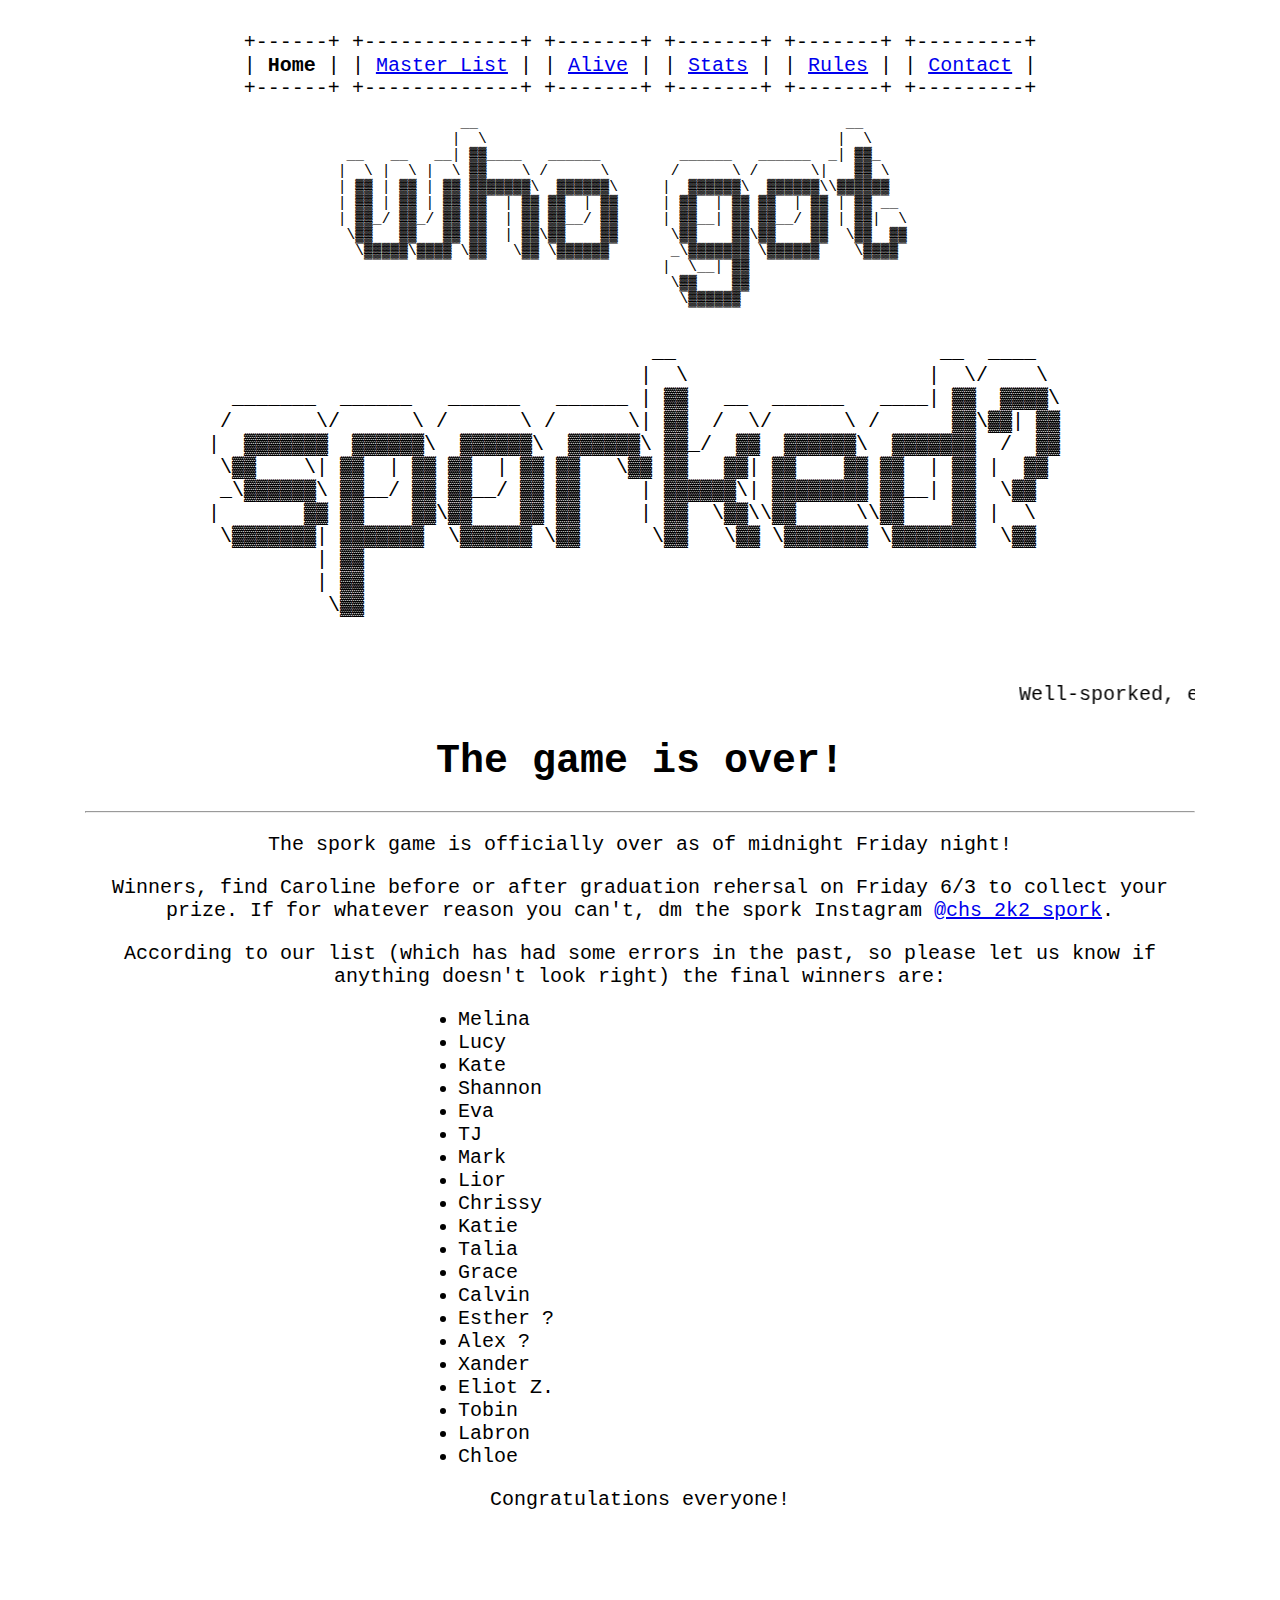
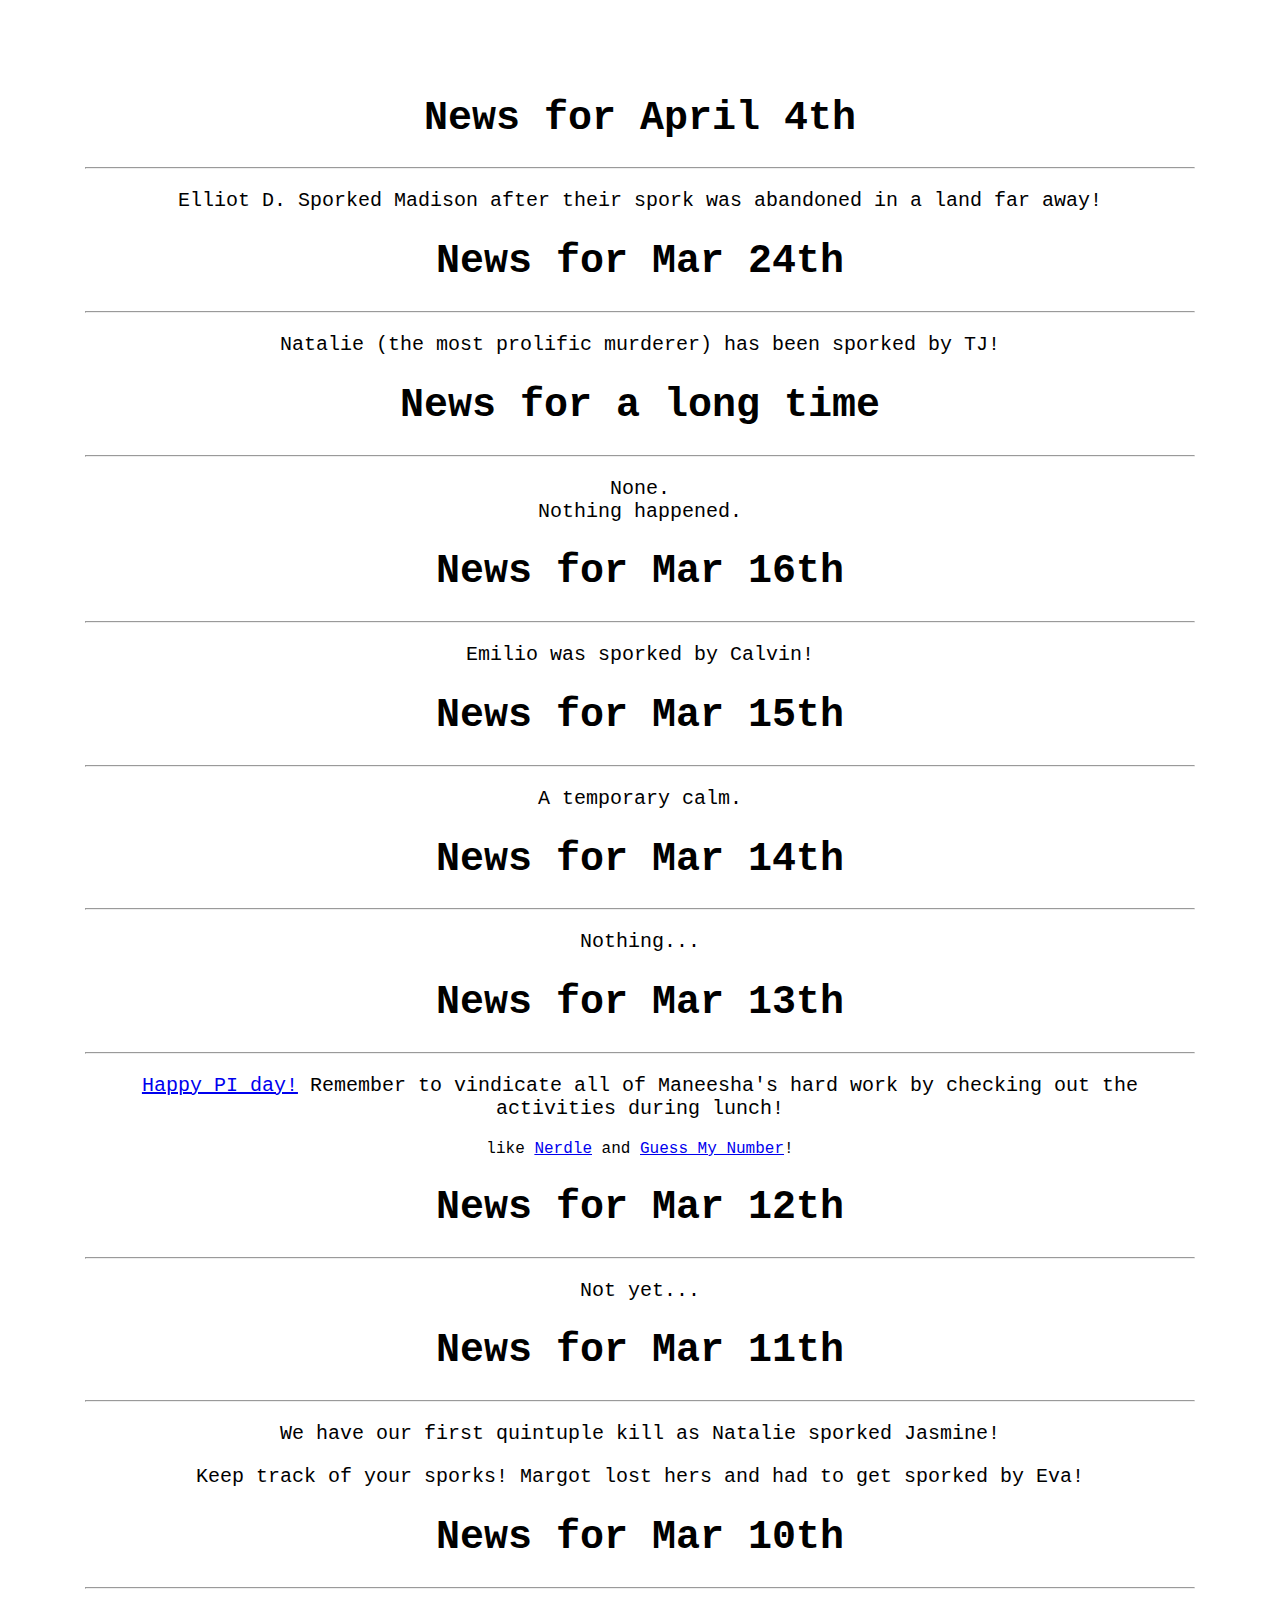
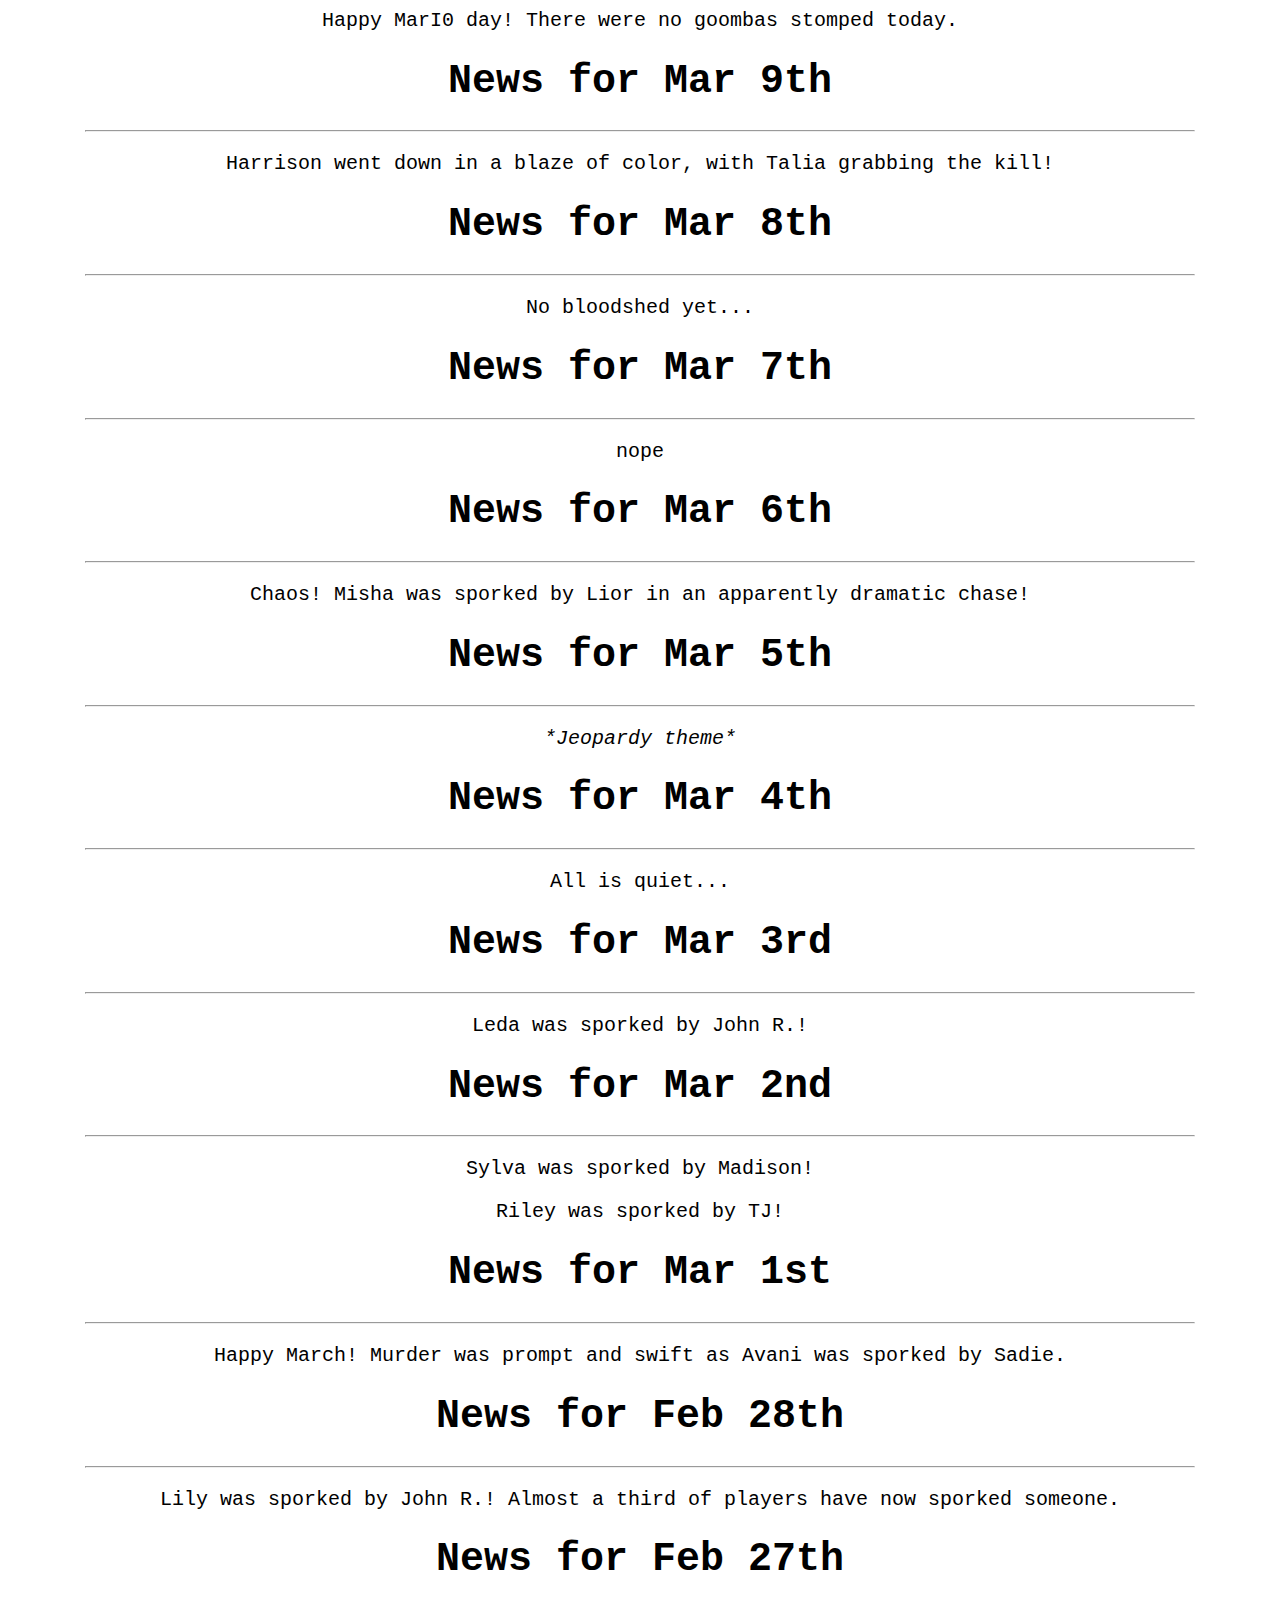
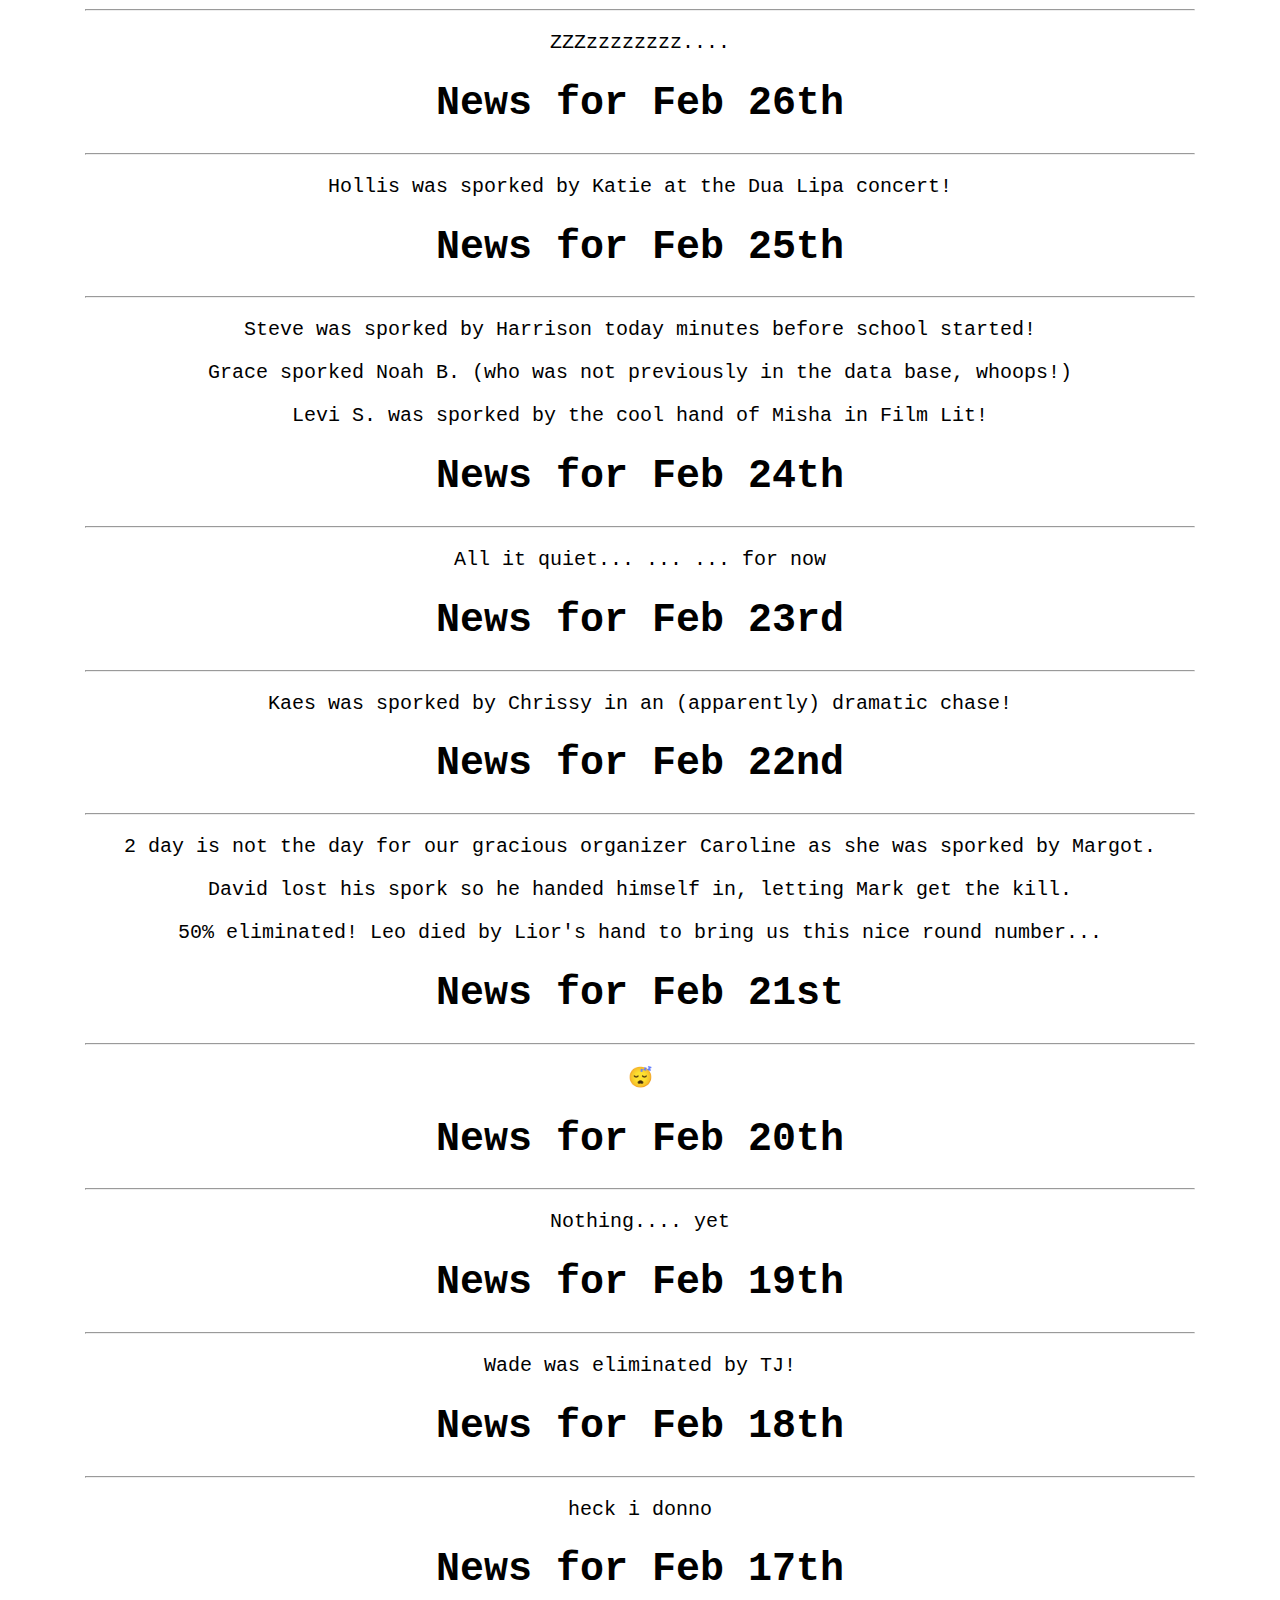
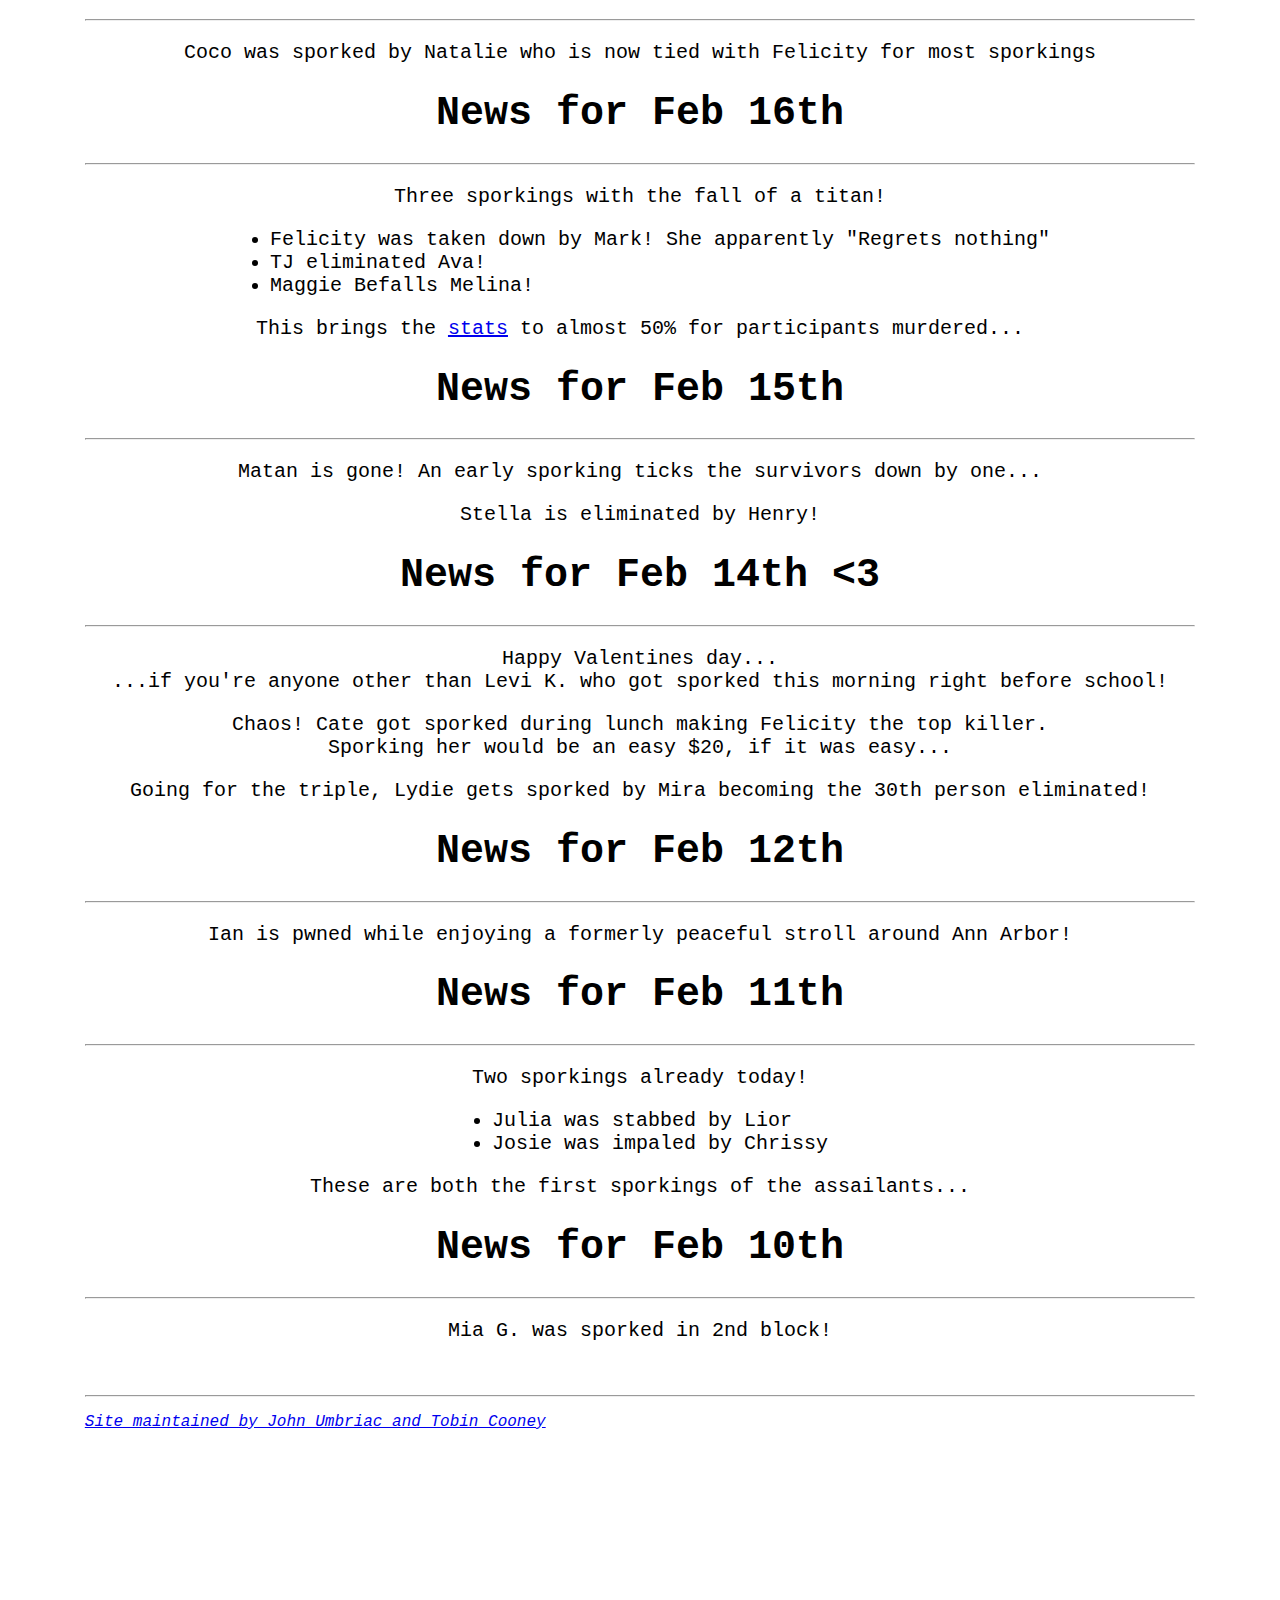
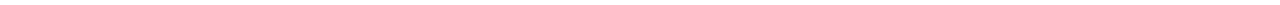
<file: index.html>
<!DOCTYPE html>
<html lang="en">
<head>
	<meta charset="utf-8">
	<meta name="viewport" content="width=device-width">
	<title>who got sporked?</title>
	<link rel="preload" href="style.css" as="style">
	<link rel="preload" href="spork.png" as="fav">
	<link rel="stylesheet" type="text/css" href="style.css" />
	<link rel="shortcut icon" type="image/x-icon" href="spork.png" />
	<script type="javascript" src="https://www.counters-free.net/count/aetu"></script>
	<script type='javascript' src='https://whomania.com/ctr?id=402f9a00a80eb267631b418475d1f639a15d0224'></script>
</head>
<body>
	<br>
	<center>
		<div class="navbutton">+------+<br>| <b>Home</b> |<br>+------+</div>
		<div class="navbutton">+-------------+<br>| <a href="list.html">Master List</a> |<br>+-------------+</div>
		<div class="navbutton">+-------+<br>| <a href="alive.html">Alive</a> |<br>+-------+</div>
		<div class="navbutton">+-------+<br>| <a href="stats.html">Stats</a> |<br>+-------+</div>
		<div class="navbutton">+-------+<br>| <a href="rules.html">Rules</a> |<br>+-------+</div>
		<div class="navbutton">+---------+<br>| <a href="contact.html">Contact</a> |<br>+---------+</div>
	</center>
 
<div id="title">
<span id="small"><pre class="banner">              __                    
             |  \                   
 __   __   __| ▓▓____   ______      
|  \ |  \ |  \ ▓▓    \ /      \     
| ▓▓ | ▓▓ | ▓▓ ▓▓▓▓▓▓▓\  ▓▓▓▓▓▓\    
| ▓▓ | ▓▓ | ▓▓ ▓▓  | ▓▓ ▓▓  | ▓▓    
| ▓▓_/ ▓▓_/ ▓▓ ▓▓  | ▓▓ ▓▓__/ ▓▓    
 \▓▓   ▓▓   ▓▓ ▓▓  | ▓▓\▓▓    ▓▓    
  \▓▓▓▓▓\▓▓▓▓ \▓▓   \▓▓ \▓▓▓▓▓▓     



</pre>
<pre class="banner">                     __         
                    |  \        
  ______   ______  _| ▓▓_       
 /      \ /      \|   ▓▓ \      
|  ▓▓▓▓▓▓\  ▓▓▓▓▓▓\\▓▓▓▓▓▓      
| ▓▓  | ▓▓ ▓▓  | ▓▓ | ▓▓ __     
| ▓▓__| ▓▓ ▓▓__/ ▓▓ | ▓▓|  \    
 \▓▓    ▓▓\▓▓    ▓▓  \▓▓  ▓▓    
 _\▓▓▓▓▓▓▓ \▓▓▓▓▓▓    \▓▓▓▓     
|  \__| ▓▓                      
 \▓▓    ▓▓                      
  \▓▓▓▓▓▓                       
</pre></span></div>
<div id="title">
<pre class="banner">                                  __                      __  ____
                                    |  \                    |  \/    \  
  _______  ______   ______   ______ | ▓▓   __  ______   ____| ▓▓  ▓▓▓▓\ 
 /       \/      \ /      \ /      \| ▓▓  /  \/      \ /      ▓▓\▓▓| ▓▓ 
|  ▓▓▓▓▓▓▓  ▓▓▓▓▓▓\  ▓▓▓▓▓▓\  ▓▓▓▓▓▓\ ▓▓_/  ▓▓  ▓▓▓▓▓▓\  ▓▓▓▓▓▓▓  /  ▓▓ 
 \▓▓    \| ▓▓  | ▓▓ ▓▓  | ▓▓ ▓▓   \▓▓ ▓▓   ▓▓| ▓▓    ▓▓ ▓▓  | ▓▓ |  ▓▓  
 _\▓▓▓▓▓▓\ ▓▓__/ ▓▓ ▓▓__/ ▓▓ ▓▓     | ▓▓▓▓▓▓\| ▓▓▓▓▓▓▓▓ ▓▓__| ▓▓  \▓▓   
|       ▓▓ ▓▓    ▓▓\▓▓    ▓▓ ▓▓     | ▓▓  \▓▓\\▓▓     \\▓▓    ▓▓ |  \   
 \▓▓▓▓▓▓▓| ▓▓▓▓▓▓▓  \▓▓▓▓▓▓ \▓▓      \▓▓   \▓▓ \▓▓▓▓▓▓▓ \▓▓▓▓▓▓▓  \▓▓   
         | ▓▓                                                           
         | ▓▓                                                           
	  \▓▓                                                           </pre>
</div><br><br>

<!-- CONTENT BEGIN -->
<marquee scrollamount="18">Well-sporked, everyone!</marquee>
<div class="center">
	<h1>The game is over!</h1><hr>
	<p>The spork game is officially over as of midnight Friday night!</p>
	<p>Winners, find Caroline before or after graduation rehersal on Friday 6/3 to collect your prize. If for whatever reason you can't, dm the spork Instagram <a href="https://www.instagram.com/chs_2k2_spork/">@chs_2k2_spork</a>.</p>
	<p>According to our list (which has had some errors in the past, so please let us know if anything doesn't look right) the final winners are:</p>
	<div style="width:fit-content; text-align:left; padding-left:30%;">
		<ul>
			<li>Melina
			<li>Lucy
			<li>Kate
			<li>Shannon
			<li>Eva
			<li>TJ
			<li>Mark
			<li>Lior
			<li>Chrissy
			<li>Katie
			<li>Talia
			<li>Grace
			<li>Calvin
			<li>Esther ?
			<li>Alex ?
			<li>Xander
			<li>Eliot Z.
			<li>Tobin
			<li>Labron
			<li>Chloe
		</ul>
	</div>
	<p>Congratulations everyone!</p>
	<br><br><br><br><br><br>
	<h1>News for April 4th</h1><hr>
	<p>Elliot D. Sporked Madison after their spork was abandoned in a land far away!</p>
	<h1>News for Mar 24th</h1><hr>
	<p>Natalie (the most prolific murderer) has been sporked by TJ!</p>
	<h1>News for a long time</h1><hr>
	<p>None.<br>Nothing happened.</p>
	<h1>News for Mar 16th</h1><hr>
	<p>Emilio was sporked by Calvin!</p>
	<h1>News for Mar 15th</h1><hr>
	<p>A temporary calm.</p>
	<h1>News for Mar 14th</h1><hr>
	<p>Nothing...</p>
	<h1>News for Mar 13th</h1><hr>
	<p><a href="http://www.howe-two.com/free/pi/One_Thousand_Digits_of_Pi.PDF">Happy PI day!</a> Remember to vindicate all of Maneesha's hard work by checking out the activities during lunch!</p>
	<p style="font-size: medium;">like <a href="https://john.umbriac.com/nerdle">Nerdle</a> and <a href="https://scratch.mit.edu/projects/633283986/">Guess My Number</a>!</p>
	<h1>News for Mar 12th</h1><hr>
	<p>Not yet...</p>
	<h1>News for Mar 11th</h1><hr>
	<p>We have our first quintuple kill as Natalie sporked Jasmine!</p>
	<p>Keep track of your sporks! Margot lost hers and had to get sporked by Eva!</p>
	<h1>News for Mar 10th</h1><hr>
	<p>Happy MarI0 day! There were no goombas stomped today.</p>
	<h1>News for Mar 9th</h1><hr>
	<p>Harrison went down in a blaze of color, with Talia grabbing the kill!</p>
	<h1>News for Mar 8th</h1><hr>
	<p>No bloodshed yet...</p>
	<h1>News for Mar 7th</h1><hr>
	<p>nope</p>
	<h1>News for Mar 6th</h1><hr>
	<p>Chaos! Misha was sporked by Lior in an apparently dramatic chase!</p>
	<h1>News for Mar 5th</h1><hr>
	<p style="font-style: italic;">*Jeopardy theme*</p>
	<h1>News for Mar 4th</h1><hr>
	<p>All is quiet...</p>
	<h1>News for Mar 3rd</h1><hr>
	<p>Leda was sporked by John R.!</p>
	<h1>News for Mar 2nd</h1><hr>
	<p>Sylva was sporked by Madison!</p>
	<p>Riley was sporked by TJ!</p>
	<h1>News for Mar 1st</h1><hr>
	<p>Happy March! Murder was prompt and swift as Avani was sporked by Sadie.</p>
	<h1>News for Feb 28th</h1><hr>
	<p>Lily was sporked by John R.! Almost a third of players have now sporked someone.</p>
	<h1>News for Feb 27th</h1><hr>
	<p>ZZZzzzzzzzz....</p>
	<h1>News for Feb 26th</h1><hr>
	<p>Hollis was sporked by Katie at the Dua Lipa concert!</p>
	<h1>News for Feb 25th</h1><hr>
	<p>Steve was sporked by Harrison today minutes before school started!</p>
	<p>Grace sporked Noah B. (who was not previously in the data base, whoops!)</p>
	<p>Levi S. was sporked by the cool hand of Misha in Film Lit!</p>
	<h1>News for Feb 24th</h1><hr>
	<p>All it quiet... ... ... for now</p>
	<h1>News for Feb 23rd</h1><hr>
	<p>Kaes was sporked by Chrissy in an (apparently) dramatic chase!</p>
	<h1>News for Feb 22nd</h1><hr>
	<p>2 day is not the day for our gracious organizer Caroline as she was sporked by Margot.</p>
	<p>David lost his spork so he handed himself in, letting Mark get the kill.</p>
	<p>50% eliminated! Leo died by Lior's hand to bring us this nice round number...</p>
	<h1>News for Feb 21st</h1><hr>
	<p>😴</p>
	<h1>News for Feb 20th</h1><hr>
	<p>Nothing.... yet</p>
	<h1>News for Feb 19th</h1><hr>
	<p>Wade was eliminated by TJ!</p>
	<h1>News for Feb 18th</h1><hr>
	<p>heck i donno</p>
	<h1>News for Feb 17th</h1><hr>
	<p>Coco was sporked by Natalie who is now tied with Felicity for most sporkings</p>
	<h1>News for Feb 16th</h1><hr>
	<p>Three sporkings with the fall of a titan!</p>
	<ul class="fixtable">
		<li>Felicity was taken down by Mark! She apparently "Regrets nothing"</li>
		<li>TJ eliminated Ava!</li>
		<li>Maggie Befalls Melina!</li>
	</ul>
	<p>This brings the <a href="stats.html">stats</a> to almost 50% for participants murdered...</p>

	<h1>News for Feb 15th</h1><hr>
	<p>Matan is gone! An early sporking ticks the survivors down by one...</p>
	<p>Stella is eliminated by Henry!</p>

	<h1>News for Feb 14th <3</h1><hr>
	<p>Happy Valentines day...<br>...if you're anyone other than Levi K. who got sporked this morning right before school!</p>
	<p>Chaos! Cate got sporked during lunch making Felicity the top killer.<br>Sporking her would be an easy $20, if it was easy...</p>
	<p>Going for the triple, Lydie gets sporked by Mira becoming the 30th person eliminated!</p>

	<h1>News for Feb 12th</h1><hr>
	<p>Ian is pwned while enjoying a formerly peaceful stroll around Ann Arbor!</p>

	<h1>News for Feb 11th</h1><hr>
	<p>Two sporkings already today!</p>
	<ul class="fixtable">
		<li>Julia was stabbed by Lior</li>
		<li>Josie was impaled by Chrissy</li>
	</ul>
	<p>These are both the first sporkings of the assailants...</p>

	<h1>News for Feb 10th</h1><hr>
	<p>Mia G. was sporked in 2nd block!</p>

</div>

<br><hr><p class="credit"><a href="contact.html">Site maintained by John Umbriac and Tobin Cooney</a></p>
</body>
</file>
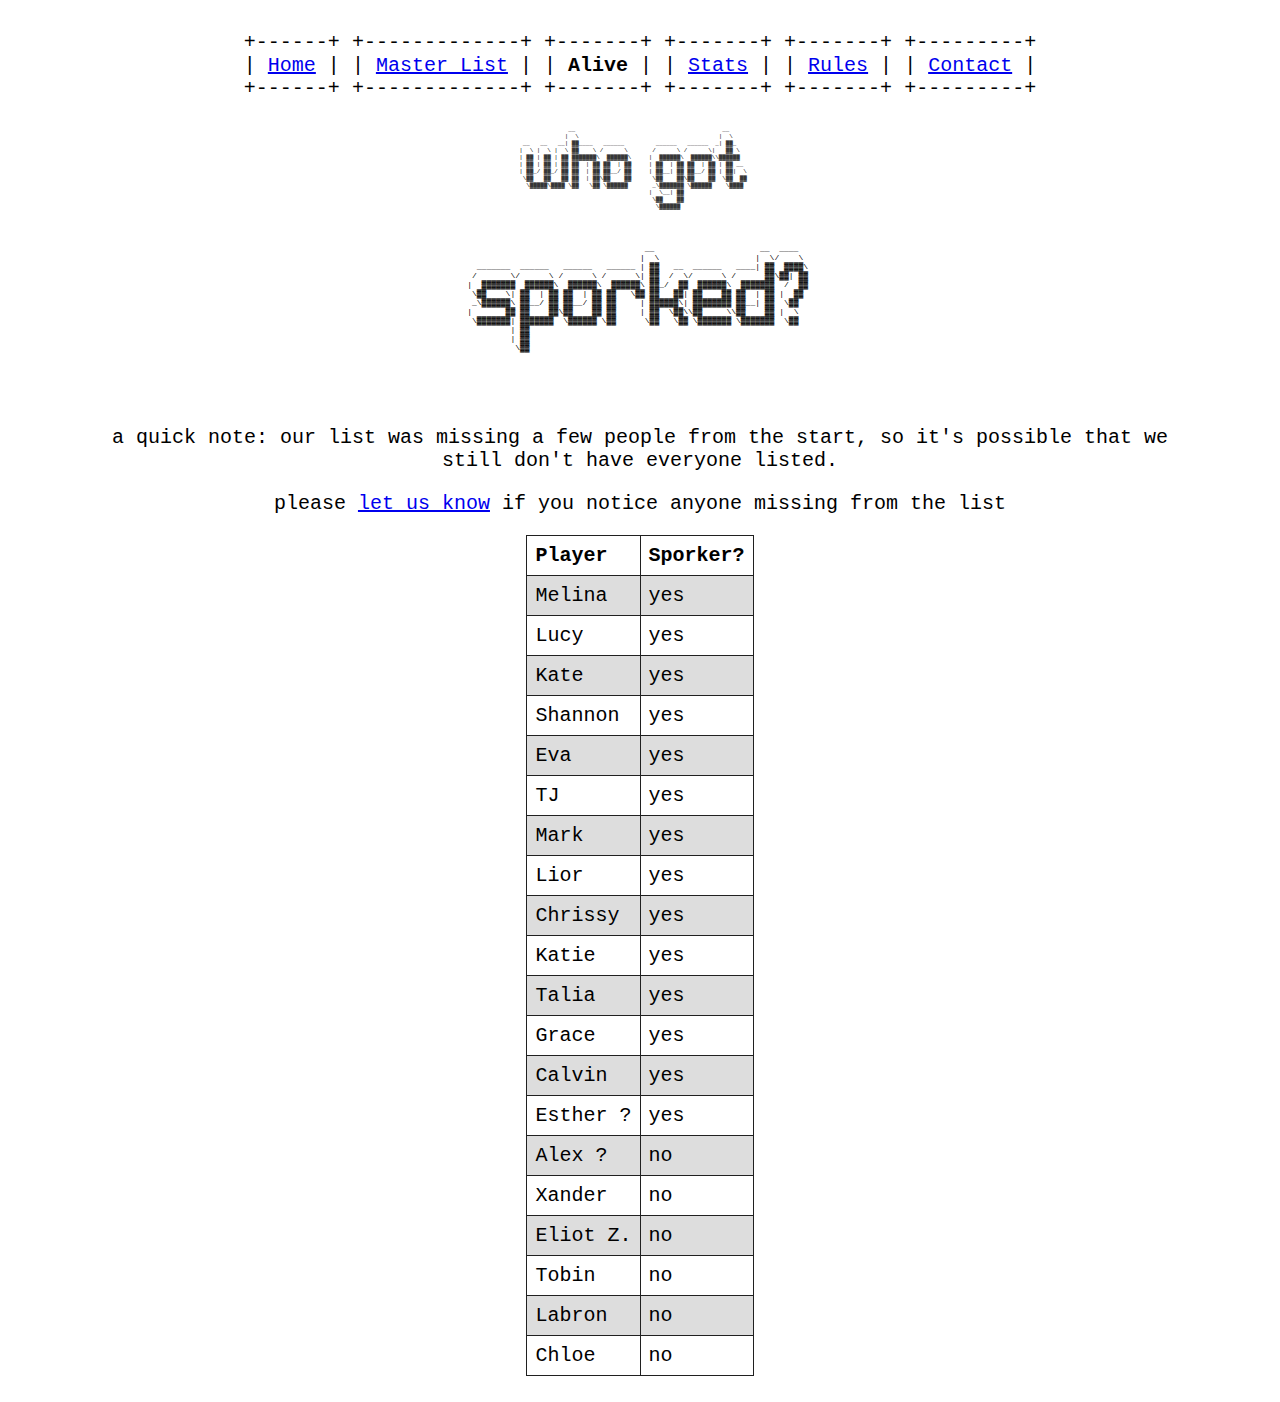
<file: alive.html>
<!DOCTYPE html>
<html lang="en">
<head>
	<meta charset="utf-8">
	<meta name="viewport" content="width=device-width">
	<title>who got sporked?</title>
	<link rel="preload" href="style.css" as="style">
	<link rel="preload" href="spork.png" as="fav">
	<link rel="stylesheet" type="text/css" href="style.css" />
	<link rel="shortcut icon" type="image/x-icon" href="spork.png" />
	<script type="javascript" src="https://www.counters-free.net/count/aetu"></script>
	<script type='javascript' src='https://whomania.com/ctr?id=402f9a00a80eb267631b418475d1f639a15d0224'></script>

</head>
<body>
	<br>
	<center>
		<div class="navbutton">+------+<br>| <a href="index.html">Home</a> |<br>+------+</div>
		<div class="navbutton">+-------------+<br>| <a href="list.html">Master List</a> |<br>+-------------+</div>
		<div class="navbutton">+-------+<br>| <b>Alive</b> |<br>+-------+</div>
		<div class="navbutton">+-------+<br>| <a href="stats.html">Stats</a> |<br>+-------+</div>
		<div class="navbutton">+-------+<br>| <a href="rules.html">Rules</a> |<br>+-------+</div>
		<div class="navbutton">+---------+<br>| <a href="contact.html">Contact</a> |<br>+---------+</div>
	</center>
<div id="tiny-title">
<span id="small"><pre class="banner">              __                    
             |  \                   
 __   __   __| ▓▓____   ______      
|  \ |  \ |  \ ▓▓    \ /      \     
| ▓▓ | ▓▓ | ▓▓ ▓▓▓▓▓▓▓\  ▓▓▓▓▓▓\    
| ▓▓ | ▓▓ | ▓▓ ▓▓  | ▓▓ ▓▓  | ▓▓    
| ▓▓_/ ▓▓_/ ▓▓ ▓▓  | ▓▓ ▓▓__/ ▓▓    
 \▓▓   ▓▓   ▓▓ ▓▓  | ▓▓\▓▓    ▓▓    
  \▓▓▓▓▓\▓▓▓▓ \▓▓   \▓▓ \▓▓▓▓▓▓     



</pre>
<pre class="banner">                     __         
                    |  \        
  ______   ______  _| ▓▓_       
 /      \ /      \|   ▓▓ \      
|  ▓▓▓▓▓▓\  ▓▓▓▓▓▓\\▓▓▓▓▓▓      
| ▓▓  | ▓▓ ▓▓  | ▓▓ | ▓▓ __     
| ▓▓__| ▓▓ ▓▓__/ ▓▓ | ▓▓|  \    
 \▓▓    ▓▓\▓▓    ▓▓  \▓▓  ▓▓    
 _\▓▓▓▓▓▓▓ \▓▓▓▓▓▓    \▓▓▓▓     
|  \__| ▓▓                      
 \▓▓    ▓▓                      
  \▓▓▓▓▓▓                       
</pre></span></div>
<div id="tiny-title">
<pre class="banner">                                  __                      __  ____
                                    |  \                    |  \/    \  
  _______  ______   ______   ______ | ▓▓   __  ______   ____| ▓▓  ▓▓▓▓\ 
 /       \/      \ /      \ /      \| ▓▓  /  \/      \ /      ▓▓\▓▓| ▓▓ 
|  ▓▓▓▓▓▓▓  ▓▓▓▓▓▓\  ▓▓▓▓▓▓\  ▓▓▓▓▓▓\ ▓▓_/  ▓▓  ▓▓▓▓▓▓\  ▓▓▓▓▓▓▓  /  ▓▓ 
 \▓▓    \| ▓▓  | ▓▓ ▓▓  | ▓▓ ▓▓   \▓▓ ▓▓   ▓▓| ▓▓    ▓▓ ▓▓  | ▓▓ |  ▓▓  
 _\▓▓▓▓▓▓\ ▓▓__/ ▓▓ ▓▓__/ ▓▓ ▓▓     | ▓▓▓▓▓▓\| ▓▓▓▓▓▓▓▓ ▓▓__| ▓▓  \▓▓   
|       ▓▓ ▓▓    ▓▓\▓▓    ▓▓ ▓▓     | ▓▓  \▓▓\\▓▓     \\▓▓    ▓▓ |  \   
 \▓▓▓▓▓▓▓| ▓▓▓▓▓▓▓  \▓▓▓▓▓▓ \▓▓      \▓▓   \▓▓ \▓▓▓▓▓▓▓ \▓▓▓▓▓▓▓  \▓▓   
         | ▓▓                                                           
         | ▓▓                                                           
	  \▓▓                                                           </pre>
</div><br><br>

<!-- CONTENT BEGIN -->
<center>
<p>a quick note: our list was missing a few people from the start, so it's possible that we still don't have everyone listed.</p>
<p>please <a href="contact.html">let us know</a> if you notice anyone missing from the list</a>
<div style="width:fit-content; text-align:left;">
<table>
<tr>
	<th>Player</th>
	<th>Sporker?</th>
</tr>
<tr><td>Melina
<td>yes
</tr>
<tr><td>Lucy
<td>yes
</tr>
<tr><td>Kate
<td>yes
</tr>
<tr><td>Shannon
<td>yes
</tr>
<tr><td>Eva
<td>yes
</tr>
<tr><td>TJ
<td>yes
</tr>
<tr><td>Mark
<td>yes
</tr>
<tr><td>Lior
<td>yes
</tr>
<tr><td>Chrissy
<td>yes
</tr>
<tr><td>Katie
<td>yes
</tr>
<tr><td>Talia
<td>yes
</tr>
<tr><td>Grace
<td>yes
</tr>
<tr><td>Calvin
<td>yes
</tr>
<tr><td>Esther ?
<td>yes
</tr>
<tr><td>Alex ?
<td>no
</tr>
<tr><td>Xander
<td>no
</tr>
<tr><td>Eliot Z.
<td>no
</tr>
<tr><td>Tobin
<td>no
</tr>
<tr><td>Labron
<td>no
</tr>
<tr><td>Chloe
<td>no
</tr>
</table>
</div>
</center>
</body>
</file>
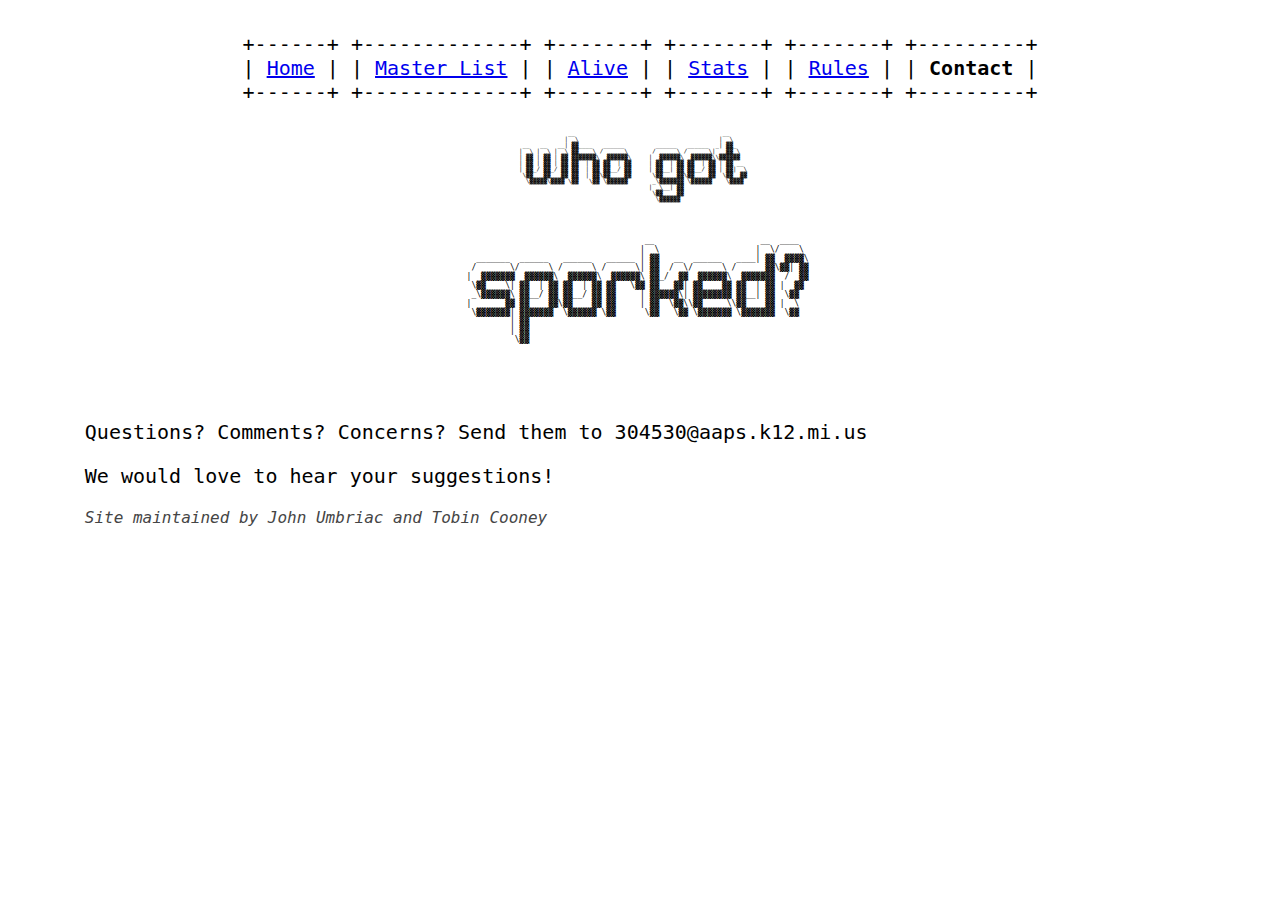
<file: contact.html>
<!DOCTYPE html>
<html lang="en">
<head>
	<meta charset="utf-8">
	<meta name="viewport" content="width=device-width">
	<title>who got sporked?</title>
	<link rel="preload" href="style.css" as="style">
	<link rel="preload" href="spork.png" as="fav">
	<link rel="stylesheet" type="text/css" href="style.css" />
	<link rel="shortcut icon" type="image/x-icon" href="spork.png" />
	<script type="javascript" src="https://www.counters-free.net/count/aetu"></script>
	<script type='javascript' src='https://whomania.com/ctr?id=402f9a00a80eb267631b418475d1f639a15d0224'></script>
</head>
<body>
	<br>
	<center>
		<div class="navbutton">+------+<br>| <a href="index.html">Home</a> |<br>+------+</div>
		<div class="navbutton">+-------------+<br>| <a href="list.html">Master List</a> |<br>+-------------+</div>
		<div class="navbutton">+-------+<br>| <a href="alive.html">Alive</a> |<br>+-------+</div>
		<div class="navbutton">+-------+<br>| <a href="stats.html">Stats</a> |<br>+-------+</div>
		<div class="navbutton">+-------+<br>| <a href="rules.html">Rules</a> |<br>+-------+</div>
		<div class="navbutton">+---------+<br>| <b>Contact</b> |<br>+---------+</div>
	</center>

<div id="tiny-title">
<span id="small"><pre class="banner">              __                    
             |  \                   
 __   __   __| ▓▓____   ______      
|  \ |  \ |  \ ▓▓    \ /      \     
| ▓▓ | ▓▓ | ▓▓ ▓▓▓▓▓▓▓\  ▓▓▓▓▓▓\    
| ▓▓ | ▓▓ | ▓▓ ▓▓  | ▓▓ ▓▓  | ▓▓    
| ▓▓_/ ▓▓_/ ▓▓ ▓▓  | ▓▓ ▓▓__/ ▓▓    
 \▓▓   ▓▓   ▓▓ ▓▓  | ▓▓\▓▓    ▓▓    
  \▓▓▓▓▓\▓▓▓▓ \▓▓   \▓▓ \▓▓▓▓▓▓     



</pre>
<pre class="banner">                     __         
                    |  \        
  ______   ______  _| ▓▓_       
 /      \ /      \|   ▓▓ \      
|  ▓▓▓▓▓▓\  ▓▓▓▓▓▓\\▓▓▓▓▓▓      
| ▓▓  | ▓▓ ▓▓  | ▓▓ | ▓▓ __     
| ▓▓__| ▓▓ ▓▓__/ ▓▓ | ▓▓|  \    
 \▓▓    ▓▓\▓▓    ▓▓  \▓▓  ▓▓    
 _\▓▓▓▓▓▓▓ \▓▓▓▓▓▓    \▓▓▓▓     
|  \__| ▓▓                      
 \▓▓    ▓▓                      
  \▓▓▓▓▓▓                       
</pre></span></div>
<div id="tiny-title">
<pre class="banner">                                  __                      __  ____
                                    |  \                    |  \/    \  
  _______  ______   ______   ______ | ▓▓   __  ______   ____| ▓▓  ▓▓▓▓\ 
 /       \/      \ /      \ /      \| ▓▓  /  \/      \ /      ▓▓\▓▓| ▓▓ 
|  ▓▓▓▓▓▓▓  ▓▓▓▓▓▓\  ▓▓▓▓▓▓\  ▓▓▓▓▓▓\ ▓▓_/  ▓▓  ▓▓▓▓▓▓\  ▓▓▓▓▓▓▓  /  ▓▓ 
 \▓▓    \| ▓▓  | ▓▓ ▓▓  | ▓▓ ▓▓   \▓▓ ▓▓   ▓▓| ▓▓    ▓▓ ▓▓  | ▓▓ |  ▓▓  
 _\▓▓▓▓▓▓\ ▓▓__/ ▓▓ ▓▓__/ ▓▓ ▓▓     | ▓▓▓▓▓▓\| ▓▓▓▓▓▓▓▓ ▓▓__| ▓▓  \▓▓   
|       ▓▓ ▓▓    ▓▓\▓▓    ▓▓ ▓▓     | ▓▓  \▓▓\\▓▓     \\▓▓    ▓▓ |  \   
 \▓▓▓▓▓▓▓| ▓▓▓▓▓▓▓  \▓▓▓▓▓▓ \▓▓      \▓▓   \▓▓ \▓▓▓▓▓▓▓ \▓▓▓▓▓▓▓  \▓▓   
         | ▓▓                                                           
         | ▓▓                                                           
	  \▓▓                                                           </pre>
</div><br><br>

<!-- CONTENT BEGIN -->

<p>Questions? Comments? Concerns? Send them to 304530@aaps.k12.mi.us</p>
<p>We would love to hear your suggestions!</p>
<p class="credit">Site maintained by John Umbriac and Tobin Cooney</p>
</file>
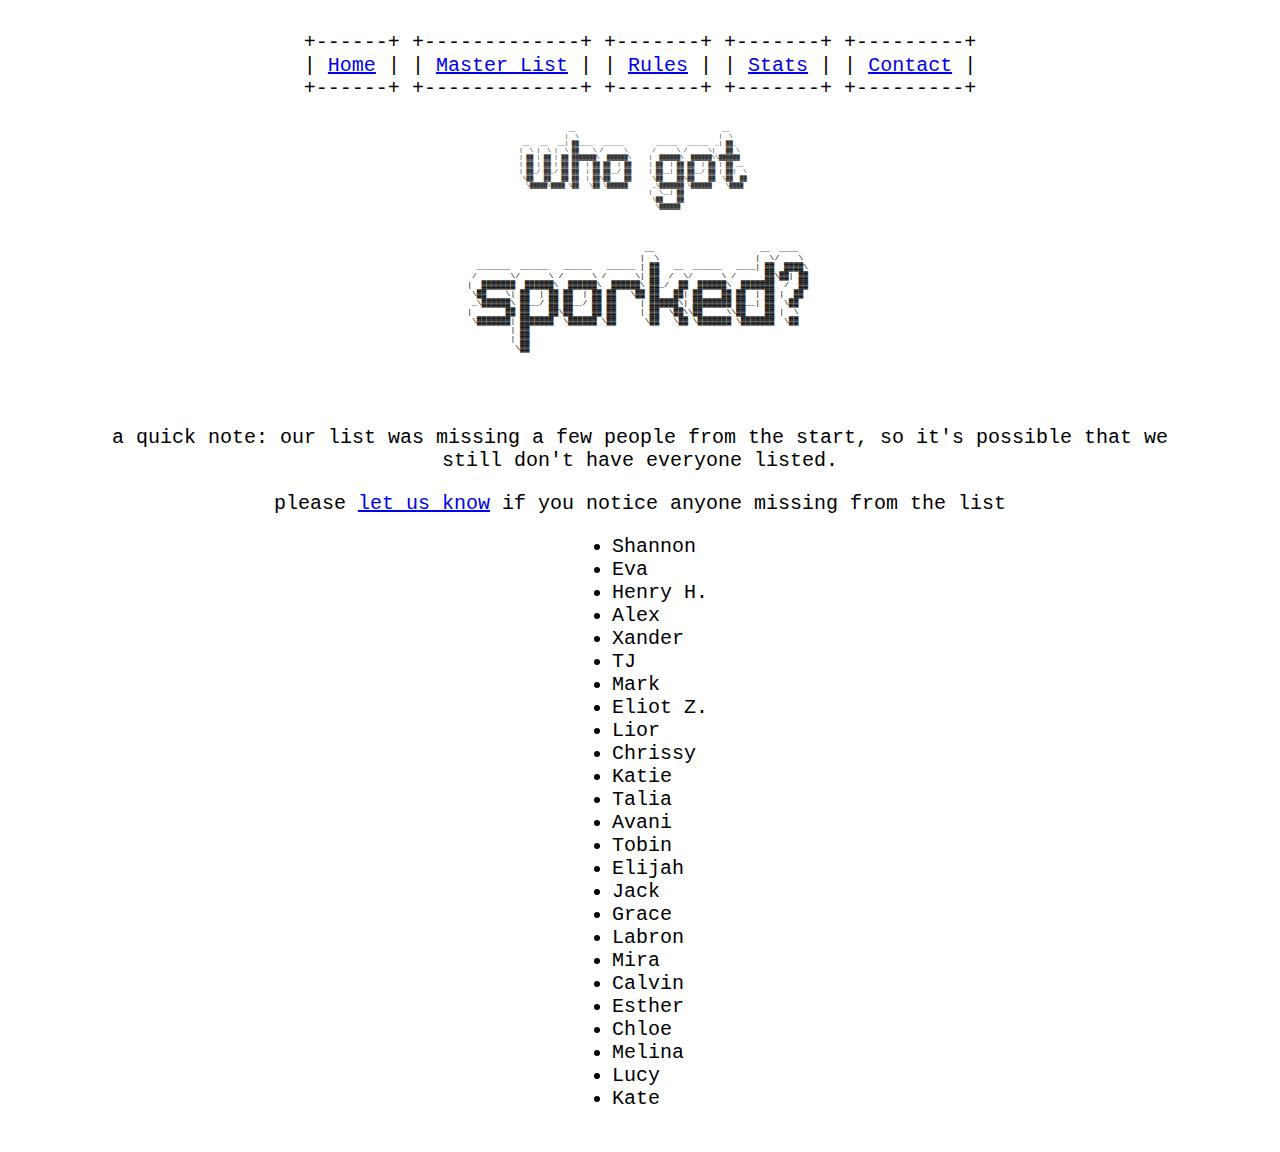
<file: in.html>
<!DOCTYPE html>
<html lang="en">
<head>
	<meta charset="utf-8">
	<meta name="viewport" content="width=device-width">
	<title>who got sporked?</title>
	<link rel="preload" href="style.css" as="style">
	<link rel="preload" href="spork.png" as="fav">
	<link rel="stylesheet" type="text/css" href="style.css" />
	<link rel="shortcut icon" type="image/x-icon" href="spork.png" />
	<script type="javascript" src="https://www.counters-free.net/count/aetu"></script>
	<script type='javascript' src='https://whomania.com/ctr?id=402f9a00a80eb267631b418475d1f639a15d0224'></script>

</head>
<body>
	<br>
	<center>
		<div class="navbutton">+------+<br>| <a href="index.html">Home</a> |<br>+------+</div>
		<div class="navbutton">+-------------+<br>| <a href="list.html">Master List</a> |<br>+-------------+</div>
		<div class="navbutton">+-------+<br>| <a href="rules.html">Rules</a> |<br>+-------+</div>
		<div class="navbutton">+-------+<br>| <a href="stats.html">Stats</a> |<br>+-------+</div>
		<div class="navbutton">+---------+<br>| <a href="contact.html">Contact</a> |<br>+---------+</div>
	</center>
<div id="tiny-title">
<span id="small"><pre class="banner">              __                    
             |  \                   
 __   __   __| ▓▓____   ______      
|  \ |  \ |  \ ▓▓    \ /      \     
| ▓▓ | ▓▓ | ▓▓ ▓▓▓▓▓▓▓\  ▓▓▓▓▓▓\    
| ▓▓ | ▓▓ | ▓▓ ▓▓  | ▓▓ ▓▓  | ▓▓    
| ▓▓_/ ▓▓_/ ▓▓ ▓▓  | ▓▓ ▓▓__/ ▓▓    
 \▓▓   ▓▓   ▓▓ ▓▓  | ▓▓\▓▓    ▓▓    
  \▓▓▓▓▓\▓▓▓▓ \▓▓   \▓▓ \▓▓▓▓▓▓     



</pre>
<pre class="banner">                     __         
                    |  \        
  ______   ______  _| ▓▓_       
 /      \ /      \|   ▓▓ \      
|  ▓▓▓▓▓▓\  ▓▓▓▓▓▓\\▓▓▓▓▓▓      
| ▓▓  | ▓▓ ▓▓  | ▓▓ | ▓▓ __     
| ▓▓__| ▓▓ ▓▓__/ ▓▓ | ▓▓|  \    
 \▓▓    ▓▓\▓▓    ▓▓  \▓▓  ▓▓    
 _\▓▓▓▓▓▓▓ \▓▓▓▓▓▓    \▓▓▓▓     
|  \__| ▓▓                      
 \▓▓    ▓▓                      
  \▓▓▓▓▓▓                       
</pre></span></div>
<div id="tiny-title">
<pre class="banner">                                  __                      __  ____
                                    |  \                    |  \/    \  
  _______  ______   ______   ______ | ▓▓   __  ______   ____| ▓▓  ▓▓▓▓\ 
 /       \/      \ /      \ /      \| ▓▓  /  \/      \ /      ▓▓\▓▓| ▓▓ 
|  ▓▓▓▓▓▓▓  ▓▓▓▓▓▓\  ▓▓▓▓▓▓\  ▓▓▓▓▓▓\ ▓▓_/  ▓▓  ▓▓▓▓▓▓\  ▓▓▓▓▓▓▓  /  ▓▓ 
 \▓▓    \| ▓▓  | ▓▓ ▓▓  | ▓▓ ▓▓   \▓▓ ▓▓   ▓▓| ▓▓    ▓▓ ▓▓  | ▓▓ |  ▓▓  
 _\▓▓▓▓▓▓\ ▓▓__/ ▓▓ ▓▓__/ ▓▓ ▓▓     | ▓▓▓▓▓▓\| ▓▓▓▓▓▓▓▓ ▓▓__| ▓▓  \▓▓   
|       ▓▓ ▓▓    ▓▓\▓▓    ▓▓ ▓▓     | ▓▓  \▓▓\\▓▓     \\▓▓    ▓▓ |  \   
 \▓▓▓▓▓▓▓| ▓▓▓▓▓▓▓  \▓▓▓▓▓▓ \▓▓      \▓▓   \▓▓ \▓▓▓▓▓▓▓ \▓▓▓▓▓▓▓  \▓▓   
         | ▓▓                                                           
         | ▓▓                                                           
	  \▓▓                                                           </pre>
</div><br><br>

<!-- CONTENT BEGIN -->
<center>
<p>a quick note: our list was missing a few people from the start, so it's possible that we still don't have everyone listed.</p>
<p>please <a href="contact.html">let us know</a> if you notice anyone missing from the list</a>
<div style="width:fit-content; text-align:left;">
<ul>
<li>Shannon
<li>Eva
<li>Henry H.
<li>Alex
<li>Xander
<li>TJ
<li>Mark
<li>Eliot Z.
<li>Lior
<li>Chrissy
<li>Katie
<li>Talia
<li>Avani
<li>Tobin
<li>Elijah
<li>Jack
<li>Grace
<li>Labron
<li>Mira
<li>Calvin
<li>Esther
<li>Chloe
<li>Melina
<li>Lucy
<li>Kate
</ul>
</div>
</center>
</body>
</file>
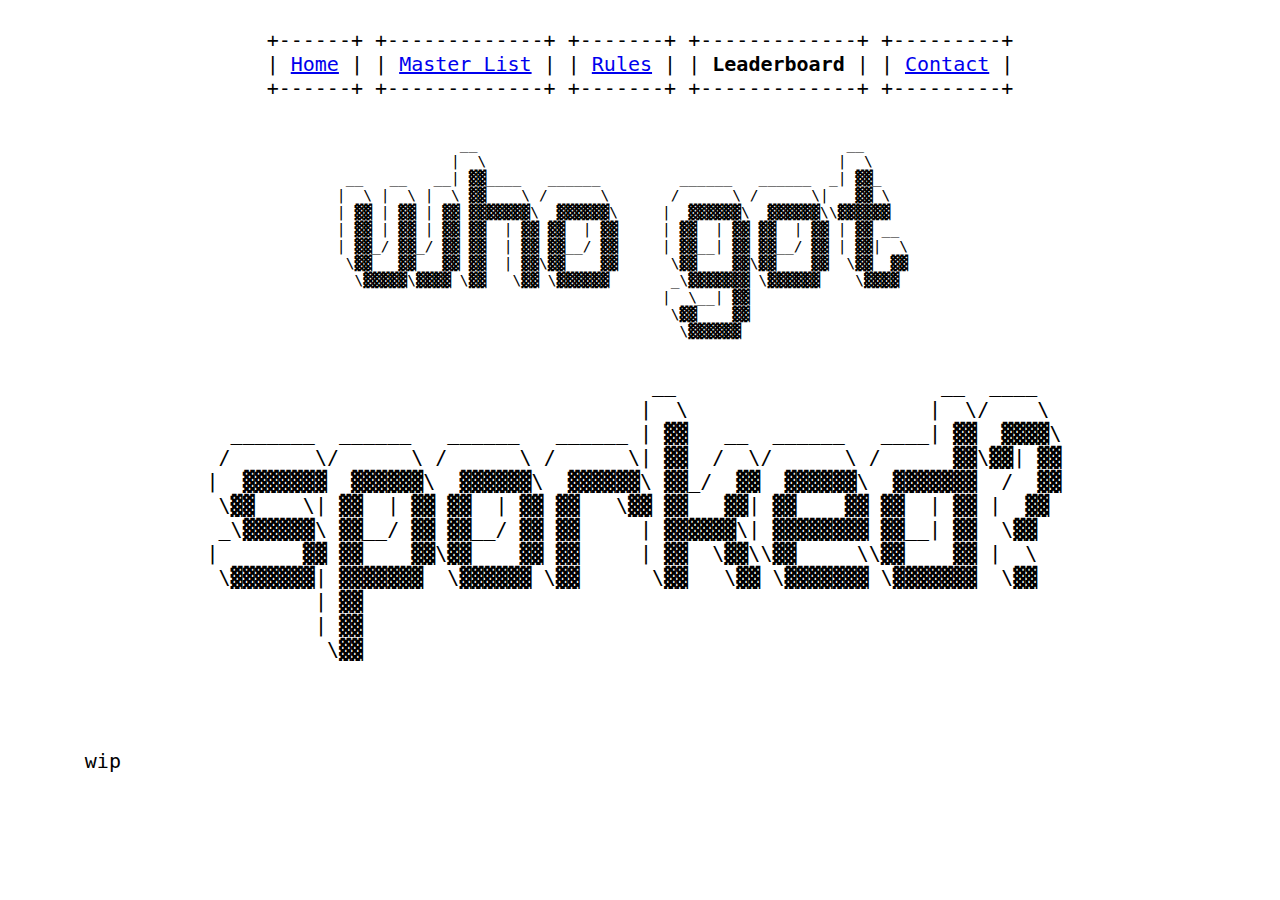
<file: leaderboard.html>
<!DOCTYPE html>
<html lang="en">
<head>
	<meta charset="utf-8">
	<meta name="viewport" content="width=device-width">
	<title>who got sporked?</title>
	<link rel="stylesheet" type="text/css" href="style.css" />
</head>
<body>
	<center>
		<div class="navbutton"><pre>+------+<br>| <a href="index.html">Home</a> |<br>+------+</pre></div>
		<div class="navbutton"><pre>+-------------+<br>| <a href="list.html">Master List</a> |<br>+-------------+</pre></div>
		<div class="navbutton"><pre>+-------+<br>| <a href="rules.html">Rules</a> |<br>+-------+</pre></div>
		<div class="navbutton"><pre>+-------------+<br>| <b>Leaderboard</b> |<br>+-------------+</pre></div>
		<div class="navbutton"><pre>+---------+<br>| <a href="contact.html">Contact</a> |<br>+---------+</pre></div>
	</center>
 
<div id="title">
<span id="small"><pre class="banner">              __                    
             |  \                   
 __   __   __| ▓▓____   ______      
|  \ |  \ |  \ ▓▓    \ /      \     
| ▓▓ | ▓▓ | ▓▓ ▓▓▓▓▓▓▓\  ▓▓▓▓▓▓\    
| ▓▓ | ▓▓ | ▓▓ ▓▓  | ▓▓ ▓▓  | ▓▓    
| ▓▓_/ ▓▓_/ ▓▓ ▓▓  | ▓▓ ▓▓__/ ▓▓    
 \▓▓   ▓▓   ▓▓ ▓▓  | ▓▓\▓▓    ▓▓    
  \▓▓▓▓▓\▓▓▓▓ \▓▓   \▓▓ \▓▓▓▓▓▓     



</pre>
<pre class="banner">                     __         
                    |  \        
  ______   ______  _| ▓▓_       
 /      \ /      \|   ▓▓ \      
|  ▓▓▓▓▓▓\  ▓▓▓▓▓▓\\▓▓▓▓▓▓      
| ▓▓  | ▓▓ ▓▓  | ▓▓ | ▓▓ __     
| ▓▓__| ▓▓ ▓▓__/ ▓▓ | ▓▓|  \    
 \▓▓    ▓▓\▓▓    ▓▓  \▓▓  ▓▓    
 _\▓▓▓▓▓▓▓ \▓▓▓▓▓▓    \▓▓▓▓     
|  \__| ▓▓                      
 \▓▓    ▓▓                      
  \▓▓▓▓▓▓                       
</pre></span></div>
<div id="title">
<pre class="banner">                                  __                      __  ____
                                    |  \                    |  \/    \  
  _______  ______   ______   ______ | ▓▓   __  ______   ____| ▓▓  ▓▓▓▓\ 
 /       \/      \ /      \ /      \| ▓▓  /  \/      \ /      ▓▓\▓▓| ▓▓ 
|  ▓▓▓▓▓▓▓  ▓▓▓▓▓▓\  ▓▓▓▓▓▓\  ▓▓▓▓▓▓\ ▓▓_/  ▓▓  ▓▓▓▓▓▓\  ▓▓▓▓▓▓▓  /  ▓▓ 
 \▓▓    \| ▓▓  | ▓▓ ▓▓  | ▓▓ ▓▓   \▓▓ ▓▓   ▓▓| ▓▓    ▓▓ ▓▓  | ▓▓ |  ▓▓  
 _\▓▓▓▓▓▓\ ▓▓__/ ▓▓ ▓▓__/ ▓▓ ▓▓     | ▓▓▓▓▓▓\| ▓▓▓▓▓▓▓▓ ▓▓__| ▓▓  \▓▓   
|       ▓▓ ▓▓    ▓▓\▓▓    ▓▓ ▓▓     | ▓▓  \▓▓\\▓▓     \\▓▓    ▓▓ |  \   
 \▓▓▓▓▓▓▓| ▓▓▓▓▓▓▓  \▓▓▓▓▓▓ \▓▓      \▓▓   \▓▓ \▓▓▓▓▓▓▓ \▓▓▓▓▓▓▓  \▓▓   
         | ▓▓                                                           
         | ▓▓                                                           
	  \▓▓                                                           </pre>
</div><br><br>

<!-- CONTENT BEGIN -->

<p>wip</p>
</file>
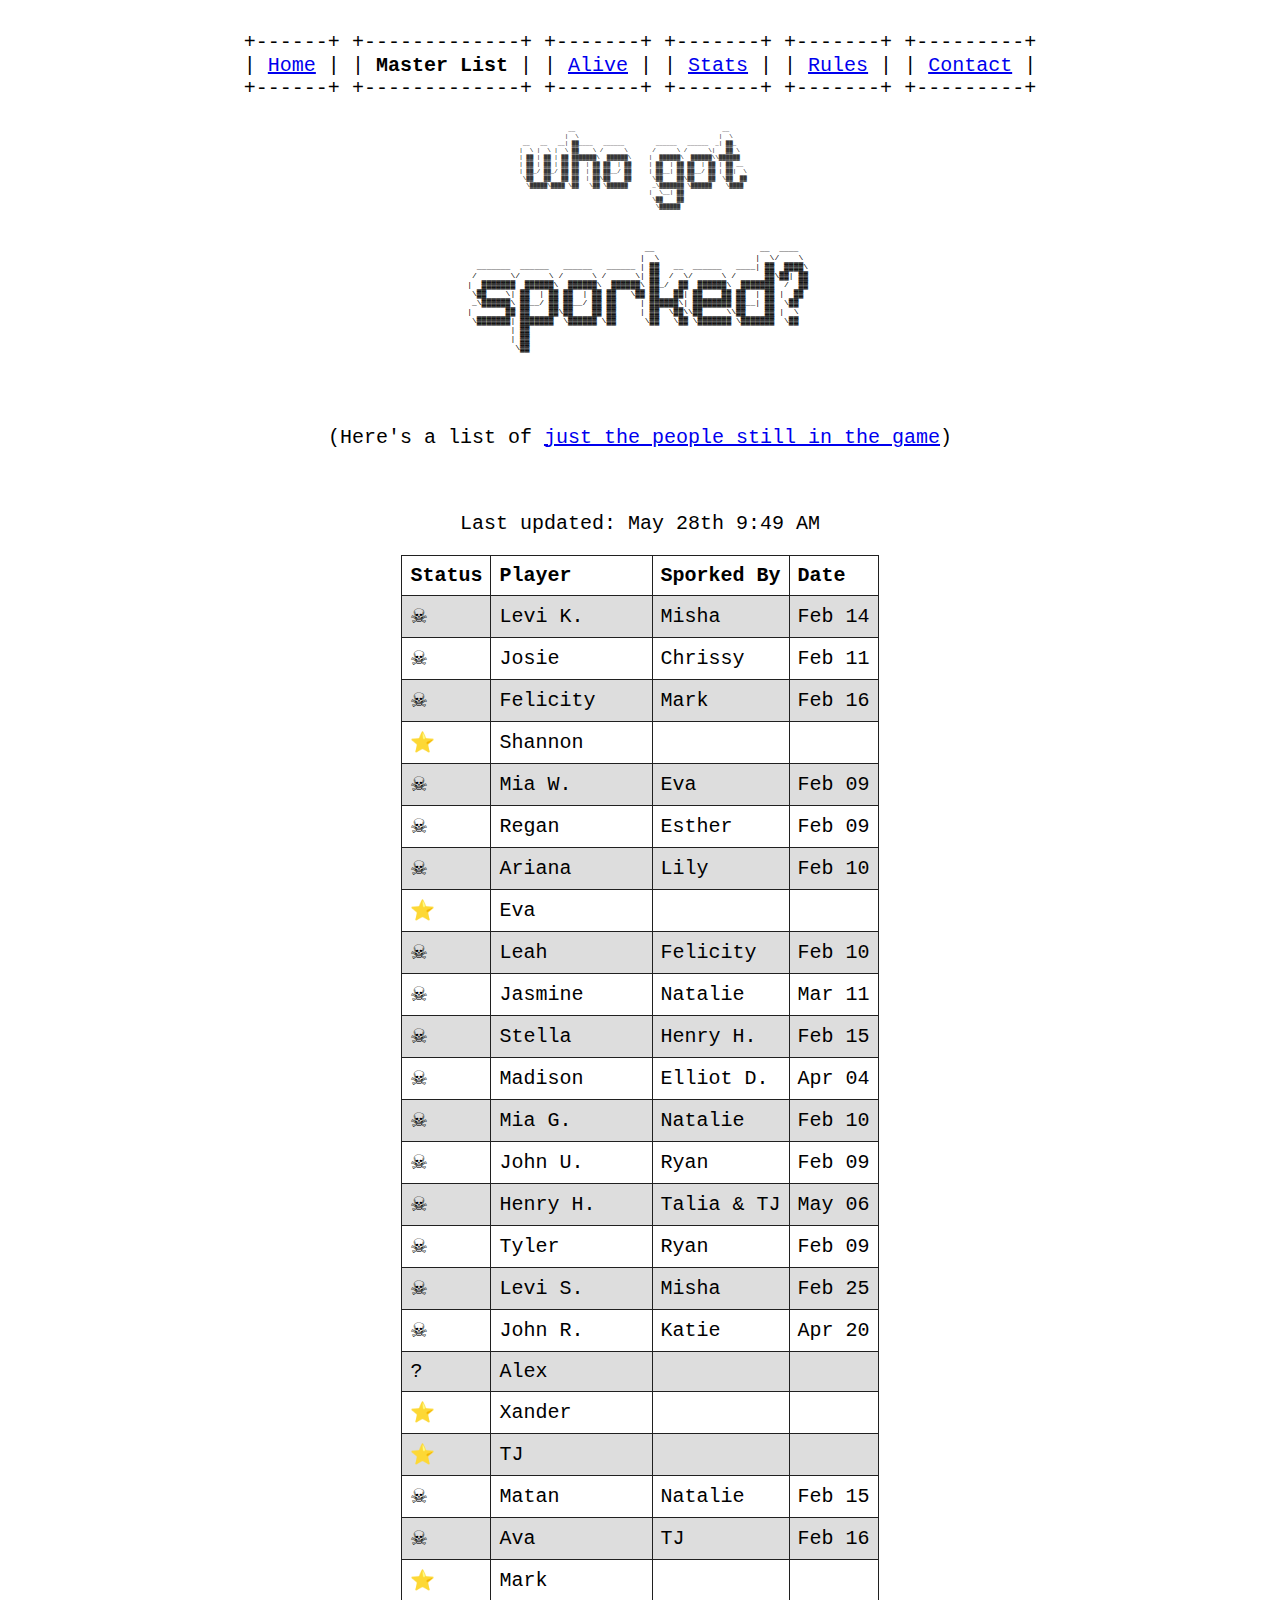
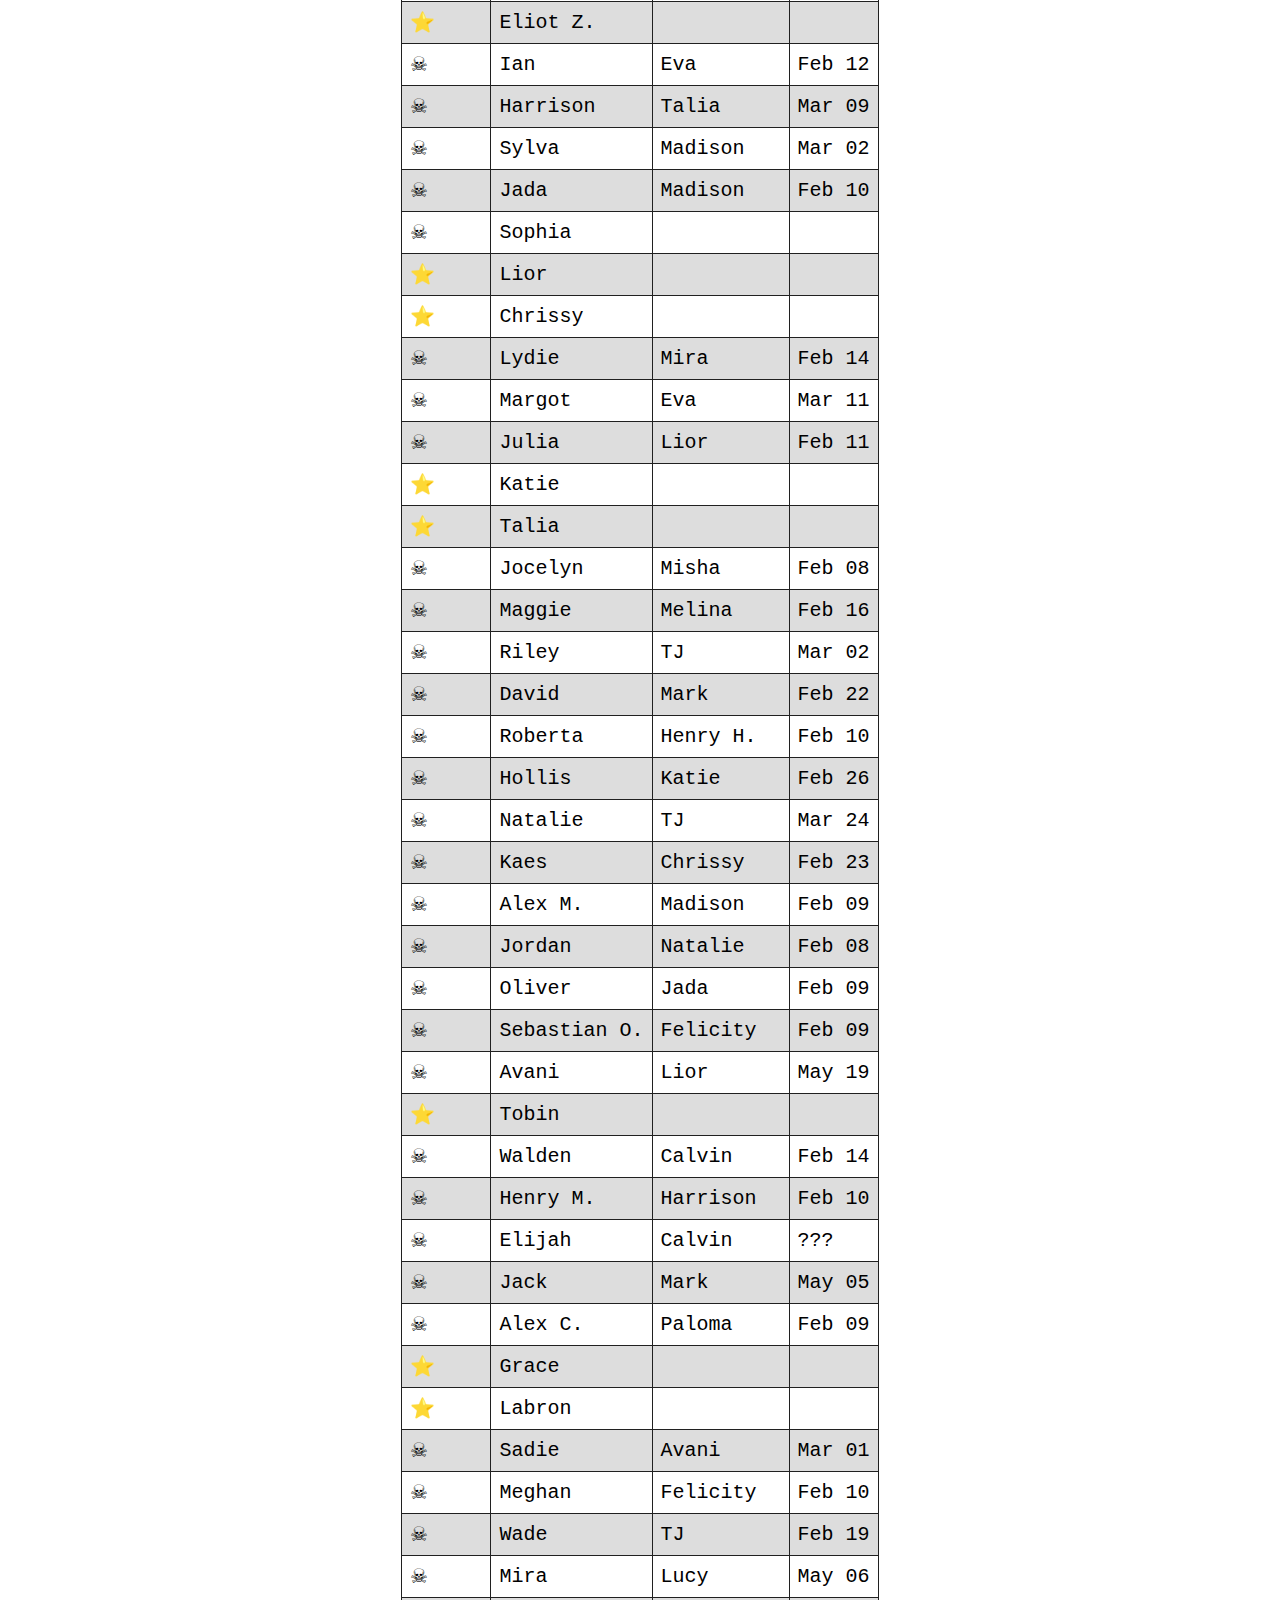
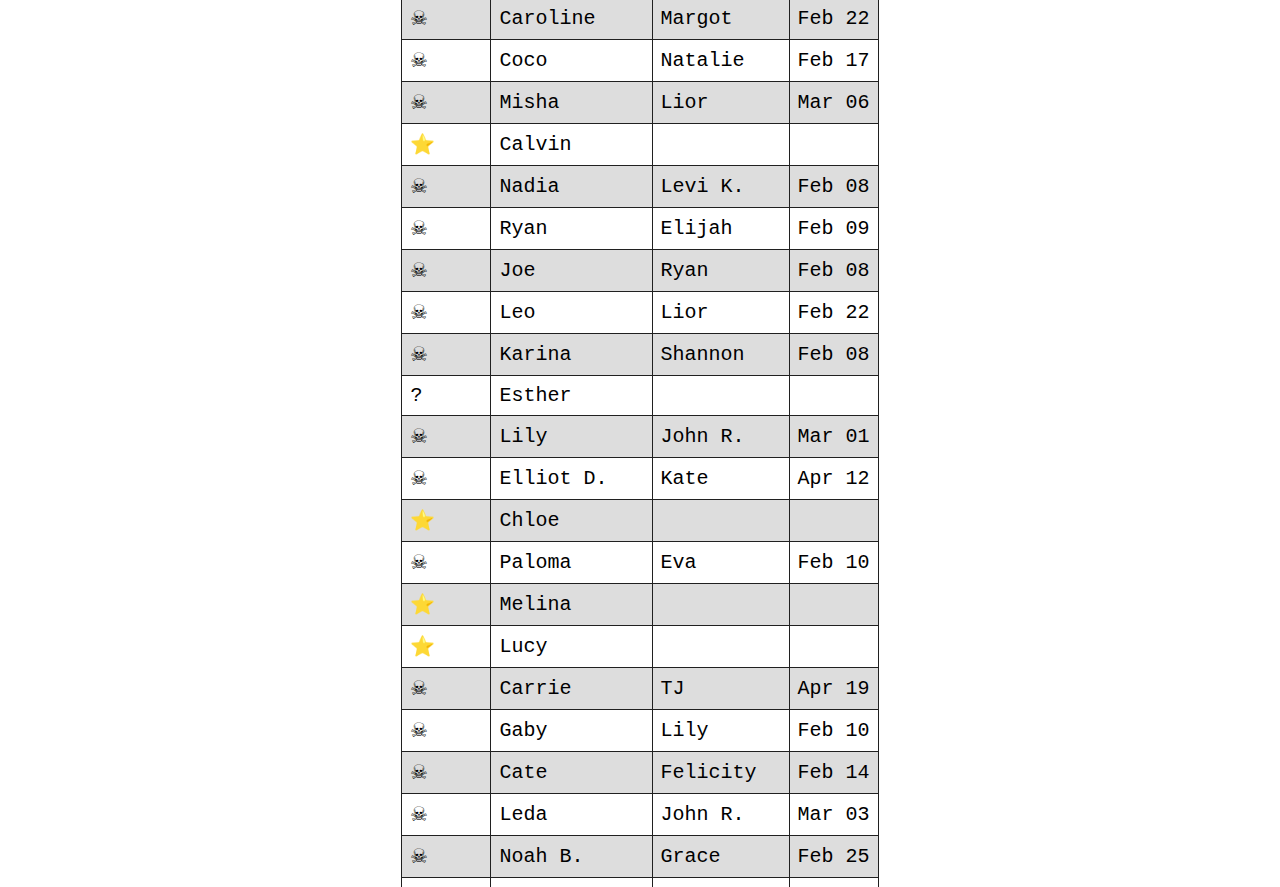
<file: list.html>
<!DOCTYPE html>
<html lang="en">
<head>
	<meta charset="utf-8">
	<meta name="viewport" content="width=device-width">
	<title>who got sporked?</title>
	<link rel="preload" href="style.css" as="style">
	<link rel="preload" href="spork.png" as="fav">
	<link rel="stylesheet" type="text/css" href="style.css" />
	<link rel="shortcut icon" type="image/x-icon" href="spork.png" />
	<script type="javascript" src="https://www.counters-free.net/count/aetu"></script>
	<script type='javascript' src='https://whomania.com/ctr?id=402f9a00a80eb267631b418475d1f639a15d0224'></script>

</head>
<body>
	<br>
	<center>
		<div class="navbutton">+------+<br>| <a href="index.html">Home</a> |<br>+------+</div>
		<div class="navbutton">+-------------+<br>| <b>Master List</b> |<br>+-------------+</div>
		<div class="navbutton">+-------+<br>| <a href="alive.html">Alive</a> |<br>+-------+</div>
		<div class="navbutton">+-------+<br>| <a href="stats.html">Stats</a> |<br>+-------+</div>
		<div class="navbutton">+-------+<br>| <a href="rules.html">Rules</a> |<br>+-------+</div>
		<div class="navbutton">+---------+<br>| <a href="contact.html">Contact</a> |<br>+---------+</div>
	</center>
<div id="tiny-title">
<span id="small"><pre class="banner">              __                    
             |  \                   
 __   __   __| ▓▓____   ______      
|  \ |  \ |  \ ▓▓    \ /      \     
| ▓▓ | ▓▓ | ▓▓ ▓▓▓▓▓▓▓\  ▓▓▓▓▓▓\    
| ▓▓ | ▓▓ | ▓▓ ▓▓  | ▓▓ ▓▓  | ▓▓    
| ▓▓_/ ▓▓_/ ▓▓ ▓▓  | ▓▓ ▓▓__/ ▓▓    
 \▓▓   ▓▓   ▓▓ ▓▓  | ▓▓\▓▓    ▓▓    
  \▓▓▓▓▓\▓▓▓▓ \▓▓   \▓▓ \▓▓▓▓▓▓     



</pre>
<pre class="banner">                     __         
                    |  \        
  ______   ______  _| ▓▓_       
 /      \ /      \|   ▓▓ \      
|  ▓▓▓▓▓▓\  ▓▓▓▓▓▓\\▓▓▓▓▓▓      
| ▓▓  | ▓▓ ▓▓  | ▓▓ | ▓▓ __     
| ▓▓__| ▓▓ ▓▓__/ ▓▓ | ▓▓|  \    
 \▓▓    ▓▓\▓▓    ▓▓  \▓▓  ▓▓    
 _\▓▓▓▓▓▓▓ \▓▓▓▓▓▓    \▓▓▓▓     
|  \__| ▓▓                      
 \▓▓    ▓▓                      
  \▓▓▓▓▓▓                       
</pre></span></div>
<div id="tiny-title">
<pre class="banner">                                  __                      __  ____
                                    |  \                    |  \/    \  
  _______  ______   ______   ______ | ▓▓   __  ______   ____| ▓▓  ▓▓▓▓\ 
 /       \/      \ /      \ /      \| ▓▓  /  \/      \ /      ▓▓\▓▓| ▓▓ 
|  ▓▓▓▓▓▓▓  ▓▓▓▓▓▓\  ▓▓▓▓▓▓\  ▓▓▓▓▓▓\ ▓▓_/  ▓▓  ▓▓▓▓▓▓\  ▓▓▓▓▓▓▓  /  ▓▓ 
 \▓▓    \| ▓▓  | ▓▓ ▓▓  | ▓▓ ▓▓   \▓▓ ▓▓   ▓▓| ▓▓    ▓▓ ▓▓  | ▓▓ |  ▓▓  
 _\▓▓▓▓▓▓\ ▓▓__/ ▓▓ ▓▓__/ ▓▓ ▓▓     | ▓▓▓▓▓▓\| ▓▓▓▓▓▓▓▓ ▓▓__| ▓▓  \▓▓   
|       ▓▓ ▓▓    ▓▓\▓▓    ▓▓ ▓▓     | ▓▓  \▓▓\\▓▓     \\▓▓    ▓▓ |  \   
 \▓▓▓▓▓▓▓| ▓▓▓▓▓▓▓  \▓▓▓▓▓▓ \▓▓      \▓▓   \▓▓ \▓▓▓▓▓▓▓ \▓▓▓▓▓▓▓  \▓▓   
         | ▓▓                                                           
         | ▓▓                                                           
	  \▓▓                                                           </pre>
</div><br><br>

<!-- CONTENT BEGIN -->
<center>
<p>(Here's a list of <a href="alive.html">just the people still in the game</a>)</p><br>
	<p>Last updated: <kbd>May 28th 9:49 AM</kbd></p>
	<table>
<tr>
<th scope="col">Status
<th scope="col">Player
<th scope="col">Sporked By
<th scope="col">Date
</tr>
<tr>
<td>☠
<td>Levi K.
<td>Misha
<td>Feb 14
</tr>
<tr>
<td>☠
<td>Josie
<td>Chrissy
<td>Feb 11
</tr>
<tr>
<td>☠
<td>Felicity
<td>Mark
<td>Feb 16
</tr>
<tr class="winner">
<td>⭐
<td>Shannon
<td>
<td>
</tr>
<tr>
<td>☠
<td>Mia W.
<td>Eva
<td>Feb 09
</tr>
<tr>
<td>☠
<td>Regan
<td>Esther
<td>Feb 09
</tr>
<tr>
<td>☠
<td>Ariana
<td>Lily
<td>Feb 10
</tr>
<tr class="winner">
<td>⭐
<td>Eva
<td>
<td>
</tr>
<tr>
<td>☠
<td>Leah
<td>Felicity
<td>Feb 10
</tr>
<tr>
<td>☠
<td>Jasmine
<td>Natalie
<td>Mar 11
</tr>
<tr>
<td>☠
<td>Stella
<td>Henry H.
<td>Feb 15
</tr>
<tr>
<td>☠
<td>Madison
<td>Elliot D.
<td>Apr 04
</tr>
<tr>
<td>☠
<td>Mia G.
<td>Natalie
<td>Feb 10
</tr>
<tr>
<td>☠
<td>John U.
<td>Ryan
<td>Feb 09
</tr>
<tr>
<td>☠
<td>Henry H.
<td>Talia &amp; TJ
<td>May 06
</tr>
<tr>
<td>☠
<td>Tyler
<td>Ryan
<td>Feb 09
</tr>
<tr>
<td>☠
<td>Levi S.
<td>Misha
<td>Feb 25
</tr>
<tr>
<td>☠
<td>John R.
<td>Katie
<td>Apr 20
</tr>
<tr class="winner">
<td>?
<td>Alex
<td>
<td>
</tr>
<tr class="winner">
<td>⭐
<td>Xander
<td>
<td>
</tr>
<tr class="winner">
<td>⭐
<td>TJ
<td>
<td>
</tr>
<tr>
<td>☠
<td>Matan
<td>Natalie
<td>Feb 15
</tr>
<tr>
<td>☠
<td>Ava
<td>TJ
<td>Feb 16
</tr>
<tr class="winner">
<td>⭐
<td>Mark
<td>
<td>
</tr>
<tr class="winner">
<td>⭐
<td>Eliot Z.
<td>
<td>
</tr>
<tr>
<td>☠
<td>Ian
<td>Eva
<td>Feb 12
</tr>
<tr>
<td>☠
<td>Harrison
<td>Talia
<td>Mar 09
</tr>
<tr>
<td>☠
<td>Sylva
<td>Madison
<td>Mar 02
</tr>
<tr>
<td>☠
<td>Jada
<td>Madison
<td>Feb 10
</tr>
<tr>
<td>☠
<td>Sophia
<td>
<td>
</tr>
<tr class="winner">
<td>⭐
<td>Lior
<td>
<td>
</tr>
<tr class="winner">
<td>⭐
<td>Chrissy
<td>
<td>
</tr>
<tr>
<td>☠
<td>Lydie
<td>Mira
<td>Feb 14
</tr>
<tr>
<td>☠
<td>Margot
<td>Eva
<td>Mar 11
</tr>
<tr>
<td>☠
<td>Julia
<td>Lior
<td>Feb 11
</tr>
<tr class="winner">
<td>⭐
<td>Katie
<td>
<td>
</tr>
<tr class="winner">
<td>⭐
<td>Talia
<td>
<td>
</tr>
<tr>
<td>☠
<td>Jocelyn
<td>Misha
<td>Feb 08
</tr>
<tr>
<td>☠
<td>Maggie
<td>Melina
<td>Feb 16
</tr>
<tr>
<td>☠
<td>Riley
<td>TJ
<td>Mar 02
</tr>
<tr>
<td>☠
<td>David
<td>Mark
<td>Feb 22
</tr>
<tr>
<td>☠
<td>Roberta
<td>Henry H.
<td>Feb 10
</tr>
<tr>
<td>☠
<td>Hollis
<td>Katie
<td>Feb 26
</tr>
<tr>
<td>☠
<td>Natalie
<td>TJ
<td>Mar 24
</tr>
<tr>
<td>☠
<td>Kaes
<td>Chrissy
<td>Feb 23
</tr>
<tr>
<td>☠
<td>Alex M.
<td>Madison
<td>Feb 09
</tr>
<tr>
<td>☠
<td>Jordan
<td>Natalie
<td>Feb 08
</tr>
<tr>
<td>☠
<td>Oliver
<td>Jada
<td>Feb 09
</tr>
<tr>
<td>☠
<td>Sebastian O.
<td>Felicity
<td>Feb 09
</tr>
<tr>
<td>☠
<td>Avani
<td>Lior
<td>May 19
</tr>
<tr class="winner">
<td>⭐
<td>Tobin
<td>
<td>
</tr>
<tr>
<td>☠
<td>Walden
<td>Calvin
<td>Feb 14
</tr>
<tr>
<td>☠
<td>Henry M.
<td>Harrison
<td>Feb 10
</tr>
<tr>
<td>☠
<td>Elijah
<td>Calvin
<td>???
</tr>
<tr>
<td>☠
<td>Jack
<td>Mark
<td>May 05
</tr>
<tr>
<td>☠
<td>Alex C.
<td>Paloma
<td>Feb 09
</tr>
<tr class="winner">
<td>⭐
<td>Grace
<td>
<td>
</tr>
<tr class="winner">
<td>⭐
<td>Labron
<td>
<td>
</tr>
<tr>
<td>☠
<td>Sadie
<td>Avani
<td>Mar 01
</tr>
<tr>
<td>☠
<td>Meghan
<td>Felicity
<td>Feb 10
</tr>
<tr>
<td>☠
<td>Wade
<td>TJ
<td>Feb 19
</tr>
<tr>
<td>☠
<td>Mira
<td>Lucy
<td>May 06
</tr>
<tr>
<td>☠
<td>Caroline
<td>Margot
<td>Feb 22
</tr>
<tr>
<td>☠
<td>Coco
<td>Natalie
<td>Feb 17
</tr>
<tr>
<td>☠
<td>Misha
<td>Lior
<td>Mar 06
</tr>
<tr class="winner">
<td>⭐
<td>Calvin
<td>
<td>
</tr>
<tr>
<td>☠
<td>Nadia
<td>Levi K.
<td>Feb 08
</tr>
<tr>
<td>☠
<td>Ryan
<td>Elijah
<td>Feb 09
</tr>
<tr>
<td>☠
<td>Joe
<td>Ryan
<td>Feb 08
</tr>
<tr>
<td>☠
<td>Leo
<td>Lior
<td>Feb 22
</tr>
<tr>
<td>☠
<td>Karina
<td>Shannon
<td>Feb 08
</tr>
<tr class="winner">
<td>?
<td>Esther
<td>
<td>
</tr>
<tr>
<td>☠
<td>Lily
<td>John R.
<td>Mar 01
</tr>
<tr>
<td>☠
<td>Elliot D.
<td>Kate
<td>Apr 12
</tr>
<tr class="winner">
<td>⭐
<td>Chloe
<td>
<td>
</tr>
<tr>
<td>☠
<td>Paloma
<td>Eva
<td>Feb 10
</tr>
<tr class="winner">
<td>⭐
<td>Melina
<td>
<td>
</tr>
<tr class="winner">
<td>⭐
<td>Lucy
<td>
<td>
</tr>
<tr>
<td>☠
<td>Carrie
<td>TJ
<td>Apr 19
</tr>
<tr>
<td>☠
<td>Gaby
<td>Lily
<td>Feb 10
</tr>
<tr>
<td>☠
<td>Cate
<td>Felicity
<td>Feb 14
</tr>
<tr>
<td>☠
<td>Leda
<td>John R.
<td>Mar 03
</tr>
<tr>
<td>☠
<td>Noah B.
<td>Grace
<td>Feb 25
</tr>
<tr>
<td>☠
<td>Emilio
<td>Calvin
<td>Mar 16
</tr>
<tr class="winner">
<td>⭐
<td>Kate
<td>
<td>
</tr>
</table>
</center>
</body>
</file>
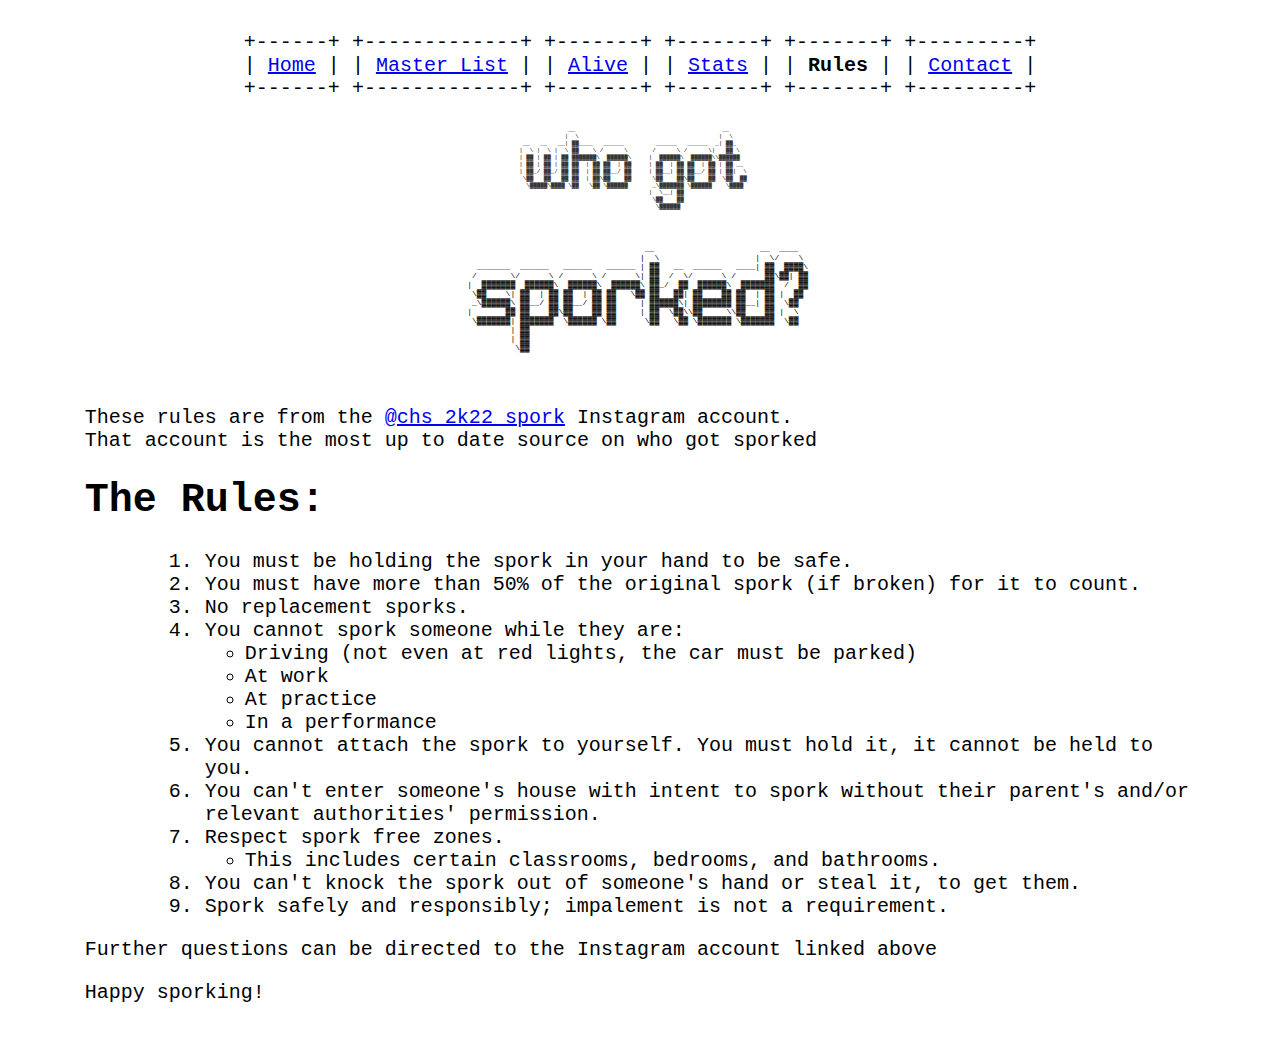
<file: rules.html>
<!DOCTYPE html>
<html lang="en">
<head>
	<meta charset="utf-8">
	<meta name="viewport" content="width=device-width">
	<title>who got sporked?</title>
    <link rel="preload" href="style.css" as="style">
    <link rel="preload" href="spork.png" as="fav">
	<link rel="stylesheet" type="text/css" href="style.css" />
	<link rel="shortcut icon" type="image/x-icon" href="spork.png" />
    <script type="javascript" src="https://www.counters-free.net/count/aetu"></script>
	<script type='javascript' src='https://whomania.com/ctr?id=402f9a00a80eb267631b418475d1f639a15d0224'></script>
</head>
<body>
	<br>
	<center>
		<div class="navbutton">+------+<br>| <a href="index.html">Home</a> |<br>+------+</div>
		<div class="navbutton">+-------------+<br>| <a href="list.html">Master List</a> |<br>+-------------+</div>
		<div class="navbutton">+-------+<br>| <a href="alive.html">Alive</a> |<br>+-------+</div>
		<div class="navbutton">+-------+<br>| <a href="stats.html">Stats</a> |<br>+-------+</div>
		<div class="navbutton">+-------+<br>| <b>Rules</b> |<br>+-------+</div>
		<div class="navbutton">+---------+<br>| <a href="contact.html">Contact</a> |<br>+---------+</div>
	</center>
 
<div id="tiny-title">
<span id="small"><pre class="banner">              __                    
             |  \                   
 __   __   __| ▓▓____   ______      
|  \ |  \ |  \ ▓▓    \ /      \     
| ▓▓ | ▓▓ | ▓▓ ▓▓▓▓▓▓▓\  ▓▓▓▓▓▓\    
| ▓▓ | ▓▓ | ▓▓ ▓▓  | ▓▓ ▓▓  | ▓▓    
| ▓▓_/ ▓▓_/ ▓▓ ▓▓  | ▓▓ ▓▓__/ ▓▓    
 \▓▓   ▓▓   ▓▓ ▓▓  | ▓▓\▓▓    ▓▓    
  \▓▓▓▓▓\▓▓▓▓ \▓▓   \▓▓ \▓▓▓▓▓▓     



</pre>
<pre class="banner">                     __         
                    |  \        
  ______   ______  _| ▓▓_       
 /      \ /      \|   ▓▓ \      
|  ▓▓▓▓▓▓\  ▓▓▓▓▓▓\\▓▓▓▓▓▓      
| ▓▓  | ▓▓ ▓▓  | ▓▓ | ▓▓ __     
| ▓▓__| ▓▓ ▓▓__/ ▓▓ | ▓▓|  \    
 \▓▓    ▓▓\▓▓    ▓▓  \▓▓  ▓▓    
 _\▓▓▓▓▓▓▓ \▓▓▓▓▓▓    \▓▓▓▓     
|  \__| ▓▓                      
 \▓▓    ▓▓                      
  \▓▓▓▓▓▓                       
</pre></span></div>
<div id="tiny-title">
<pre class="banner">                                  __                      __  ____
                                    |  \                    |  \/    \  
  _______  ______   ______   ______ | ▓▓   __  ______   ____| ▓▓  ▓▓▓▓\ 
 /       \/      \ /      \ /      \| ▓▓  /  \/      \ /      ▓▓\▓▓| ▓▓ 
|  ▓▓▓▓▓▓▓  ▓▓▓▓▓▓\  ▓▓▓▓▓▓\  ▓▓▓▓▓▓\ ▓▓_/  ▓▓  ▓▓▓▓▓▓\  ▓▓▓▓▓▓▓  /  ▓▓ 
 \▓▓    \| ▓▓  | ▓▓ ▓▓  | ▓▓ ▓▓   \▓▓ ▓▓   ▓▓| ▓▓    ▓▓ ▓▓  | ▓▓ |  ▓▓  
 _\▓▓▓▓▓▓\ ▓▓__/ ▓▓ ▓▓__/ ▓▓ ▓▓     | ▓▓▓▓▓▓\| ▓▓▓▓▓▓▓▓ ▓▓__| ▓▓  \▓▓   
|       ▓▓ ▓▓    ▓▓\▓▓    ▓▓ ▓▓     | ▓▓  \▓▓\\▓▓     \\▓▓    ▓▓ |  \   
 \▓▓▓▓▓▓▓| ▓▓▓▓▓▓▓  \▓▓▓▓▓▓ \▓▓      \▓▓   \▓▓ \▓▓▓▓▓▓▓ \▓▓▓▓▓▓▓  \▓▓   
         | ▓▓                                                           
         | ▓▓                                                           
	  \▓▓                                                           </pre>
</div><br><br>

<!-- CONTENT BEGIN -->


<kbd>These rules are from the <a href="https://www.instagram.com/chs_2k22_spork">@chs_2k22_spork</a> Instagram account.<br> That account is the most up to date source on who got sporked</kbd>
<h1>The Rules:</h1>

<ol>
    <li>You must be holding the spork in your hand to be safe.</li>
    <li>You must have more than 50% of the original spork (if broken) for it to count.</li>
    <li>No replacement sporks.</li>
    <li>You cannot spork someone while they are:</li>
    <ul>
        <li>Driving (not even at red lights, the car must be parked)</li>
        <li>At work</li>
        <li>At practice</li>
        <li>In a performance</li>
    </ul>
    <li>You cannot attach the spork to yourself. You must hold it, it cannot be held to you.</li>
    <li>You can't enter someone's house with intent to spork without their parent's and/or relevant authorities' permission.</li>
    <li>Respect spork free zones.</li>
    <ul>
        <li>This includes certain classrooms, bedrooms, and bathrooms.</li>
    </ul>
    <li>You can't knock the spork out of someone's hand or steal it, to get them.</li>
    <li>Spork safely and responsibly; impalement is not a requirement.</li>
</ol>
<p>Further questions can be directed to the Instagram account linked above</p>
<p>Happy sporking!</p>
</file>
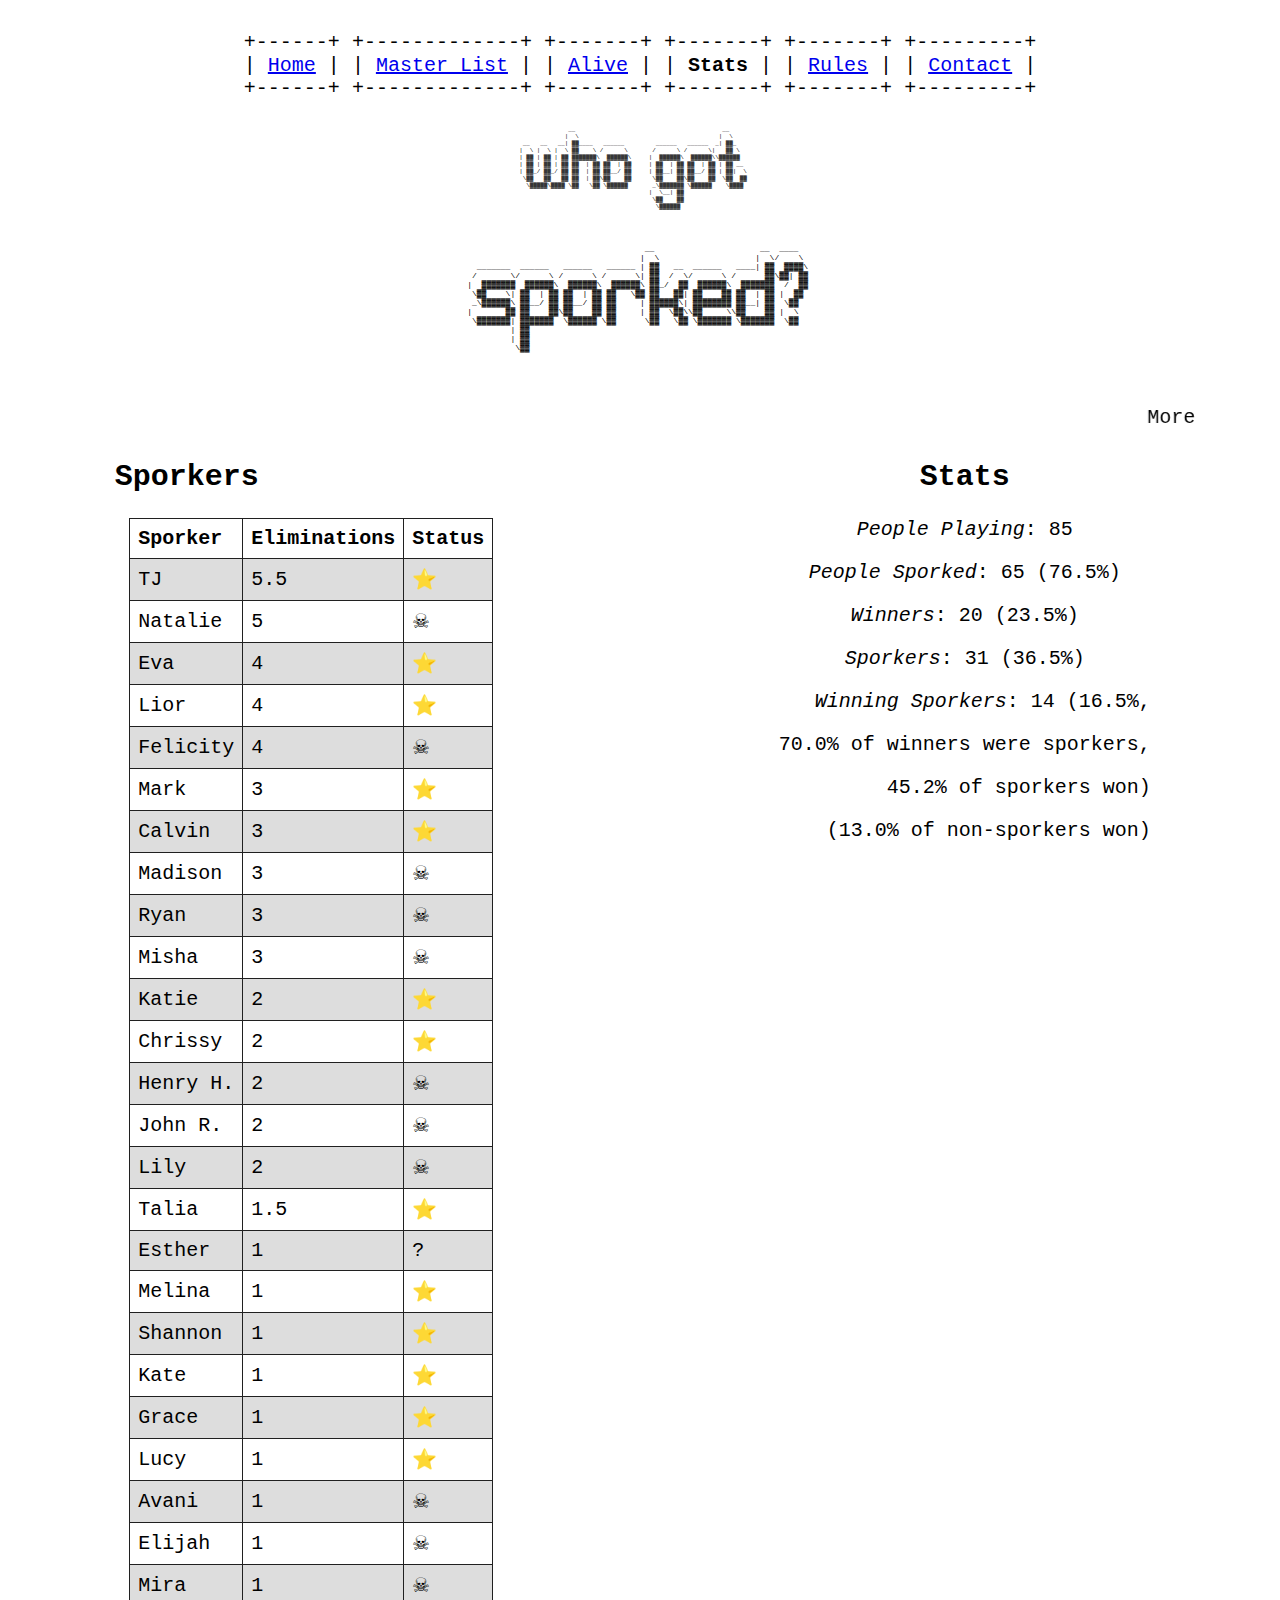
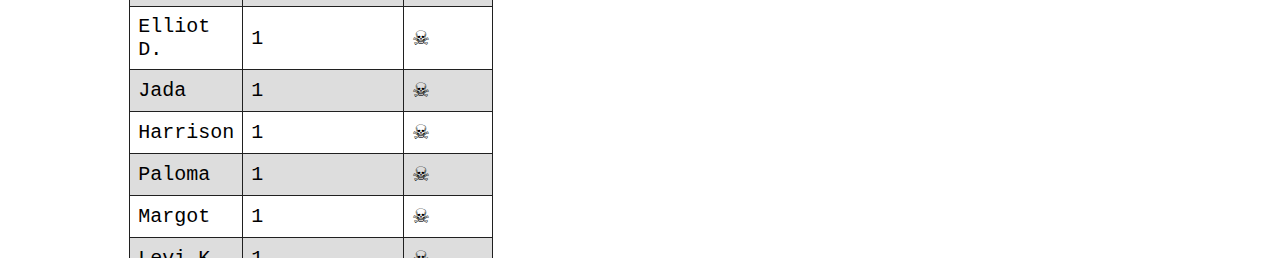
<file: stats.html>
<!DOCTYPE html>
<html lang="en">
<head>
	<meta charset="utf-8">
	<meta name="viewport" content="width=device-width">
	<title>who got sporked?</title>
	<link rel="preload" href="style.css" as="style">
	<link rel="preload" href="spork.png" as="fav">
	<link rel="stylesheet" type="text/css" href="style.css" />
	<link rel="shortcut icon" type="image/x-icon" href="spork.png" />
	<script type="javascript" src="https://www.counters-free.net/count/aetu"></script>
	<script type='javascript' src='https://whomania.com/ctr?id=402f9a00a80eb267631b418475d1f639a15d0224'></script>
</head>
<body>
	<br>
	<center>
		<div class="navbutton">+------+<br>| <a href="index.html">Home</a> |<br>+------+</div>
		<div class="navbutton">+-------------+<br>| <a href="list.html">Master List</a> |<br>+-------------+</div>
		<div class="navbutton">+-------+<br>| <a href="alive.html">Alive</a> |<br>+-------+</div>
		<div class="navbutton">+-------+<br>| <b>Stats</b> |<br>+-------+</div>
		<div class="navbutton">+-------+<br>| <a href="rules.html">Rules</a> |<br>+-------+</div>
		<div class="navbutton">+---------+<br>| <a href="contact.html">Contact</a> |<br>+---------+</div>
	</center>
 
<div id="tiny-title">
<span id="small"><pre class="banner">              __                    
             |  \                   
 __   __   __| ▓▓____   ______      
|  \ |  \ |  \ ▓▓    \ /      \     
| ▓▓ | ▓▓ | ▓▓ ▓▓▓▓▓▓▓\  ▓▓▓▓▓▓\    
| ▓▓ | ▓▓ | ▓▓ ▓▓  | ▓▓ ▓▓  | ▓▓    
| ▓▓_/ ▓▓_/ ▓▓ ▓▓  | ▓▓ ▓▓__/ ▓▓    
 \▓▓   ▓▓   ▓▓ ▓▓  | ▓▓\▓▓    ▓▓    
  \▓▓▓▓▓\▓▓▓▓ \▓▓   \▓▓ \▓▓▓▓▓▓     



</pre>
<pre class="banner">                     __         
                    |  \        
  ______   ______  _| ▓▓_       
 /      \ /      \|   ▓▓ \      
|  ▓▓▓▓▓▓\  ▓▓▓▓▓▓\\▓▓▓▓▓▓      
| ▓▓  | ▓▓ ▓▓  | ▓▓ | ▓▓ __     
| ▓▓__| ▓▓ ▓▓__/ ▓▓ | ▓▓|  \    
 \▓▓    ▓▓\▓▓    ▓▓  \▓▓  ▓▓    
 _\▓▓▓▓▓▓▓ \▓▓▓▓▓▓    \▓▓▓▓     
|  \__| ▓▓                      
 \▓▓    ▓▓                      
  \▓▓▓▓▓▓                       
</pre></span></div>
<div id="tiny-title">
<pre class="banner">                                  __                      __  ____
                                    |  \                    |  \/    \  
  _______  ______   ______   ______ | ▓▓   __  ______   ____| ▓▓  ▓▓▓▓\ 
 /       \/      \ /      \ /      \| ▓▓  /  \/      \ /      ▓▓\▓▓| ▓▓ 
|  ▓▓▓▓▓▓▓  ▓▓▓▓▓▓\  ▓▓▓▓▓▓\  ▓▓▓▓▓▓\ ▓▓_/  ▓▓  ▓▓▓▓▓▓\  ▓▓▓▓▓▓▓  /  ▓▓ 
 \▓▓    \| ▓▓  | ▓▓ ▓▓  | ▓▓ ▓▓   \▓▓ ▓▓   ▓▓| ▓▓    ▓▓ ▓▓  | ▓▓ |  ▓▓  
 _\▓▓▓▓▓▓\ ▓▓__/ ▓▓ ▓▓__/ ▓▓ ▓▓     | ▓▓▓▓▓▓\| ▓▓▓▓▓▓▓▓ ▓▓__| ▓▓  \▓▓   
|       ▓▓ ▓▓    ▓▓\▓▓    ▓▓ ▓▓     | ▓▓  \▓▓\\▓▓     \\▓▓    ▓▓ |  \   
 \▓▓▓▓▓▓▓| ▓▓▓▓▓▓▓  \▓▓▓▓▓▓ \▓▓      \▓▓   \▓▓ \▓▓▓▓▓▓▓ \▓▓▓▓▓▓▓  \▓▓   
         | ▓▓                                                           
         | ▓▓                                                           
	  \▓▓                                                           </pre>
</div><br><br>

<!-- CONTENT BEGIN -->


<marquee scrollamout="9">More stats available at <a href="https://chscommunicator.com/82009/news/2022/02/track-the-2022-spork-game/">The Communicator</a></marquee>
<div class="float">
<h2>Stats</h2>
<p><i>People Playing</i>: 85<!-- (100%)--></p>
<p><i>People Sporked</i>: 65 (76.5%)</p>
<p><i>Winners</i>: 20 (23.5%)</p>
<p><i>Sporkers</i>: 31 (36.5%)</p>
<div style="width:fit-content; text-align:right;">
<p><i>Winning Sporkers</i>: 14 (16.5%,</p>
<p>70.0% of winners were sporkers,</p>
<p>45.2% of sporkers won)</p>
<p>(13.0% of non-sporkers won)</p>
</div>
<!--<p>Average Sporkings Per Day: 1.00</p>-->
<!--<p>Most Sporkings in One Day: 9 (On Feb 09)</p>-->
<!--<p>Estimated (wrong) date of winner (based on (wrong) half life equation): March 26th</p>-->
<!-- TODO: add a learn more button that somehow pulls up an explanation (notification/popup?)
on how this number was calculated-->

	<br><br>
	
</div>

<!--
how many people got out ##
how many people spork other people ##
time between sporking someone and getting sporked XX
average sporkings per day  started on 8th ##
half life
n0 = initial quantity
t = time till graduation
half life is from beginning to 41
  N(t) =N0 (1/2) ^ (t/Half-life)
time between getting bountied and getting out
surviving sporkers to survivors
bEST day fo the wseek to spork someone
 -->

<h2 style="padding-left:30px;">Sporkers</h2>
<table class="stats">
<tr>
<th scope="col">Sporker
<th scope="col">Eliminations
<th scope="col">Status
</tr>
<tr>
<td>TJ
<td>5.5
<td>⭐
</tr>
<tr>
<td>Natalie
<td>5
<td>☠
</tr>
<tr>
<td>Eva
<td>4
<td>⭐
</tr>
<tr>
<td>Lior
<td>4
<td>⭐
</tr>
<tr>
<td>Felicity
<td>4
<td>☠
</tr>
<tr>
<td>Mark
<td>3
<td>⭐
</tr>
<tr>
<td>Calvin
<td>3
<td>⭐
</tr>
<tr>
<td>Madison
<td>3
<td>☠
</tr>
<tr>
<td>Ryan
<td>3
<td>☠
</tr>
<tr>
<td>Misha
<td>3
<td>☠
</tr>
<tr>
<td>Katie
<td>2
<td>⭐
</tr>
<tr>
<td>Chrissy
<td>2
<td>⭐
</tr>
<tr>
<td>Henry H.
<td>2
<td>☠
</tr>
<tr>
<td>John R.
<td>2
<td>☠
</tr>
<tr>
<td>Lily
<td>2
<td>☠
</tr>
<tr>
<td>Talia
<td>1.5
<td>⭐
</tr>
<tr>
<td>Esther
<td>1
<td>?
</tr>
<tr>
<td>Melina
<td>1
<td>⭐
</tr>
<tr>
<td>Shannon
<td>1
<td>⭐
</tr>
<tr>
<td>Kate
<td>1
<td>⭐
<tr>
<td>Grace
<td>1
<td>⭐
</tr>
<tr>
<td>Lucy
<td>1
<td>⭐
</tr>
<tr>
<td>Avani
<td>1
<td>☠
</tr>
<tr>
<td>Elijah
<td>1
<td>☠
</tr>
<tr>
<td>Mira
<td>1
<td>☠
</tr>
<tr>
<td>Elliot D.
<td>1
<td>☠
</tr>
<tr>
<td>Jada
<td>1
<td>☠
</tr>
<tr>
<td>Harrison
<td>1
<td>☠
</tr>
<tr>
<td>Paloma
<td>1
<td>☠
</tr>
<tr>
<td>Margot
<td>1
<td>☠
</tr>
<tr>
<td>Levi K.
<td>1
<td>☠
</tr>
</table>
</file>
<file: style.css>
body {
	font-family: "Consolas", monospace;
	font-size: 15pt;
	padding-left: 6%;
	padding-right: 6%;

}
div#title {
	width: 100%;
	text-align: center;
}
#small { font-size: 73%; }
div#tiny-title {
	width: 100%;
	padding-top: 20px;
	font-size: 40%;
	text-align: center;
}
/*marquee {
	padding: 8px;
	color: #fca503;
	font-family: "Press Start 2P";
	font-size: 13px;
}*/
pre {
	margin: none;
	padding: none;
}
div.navbutton { display: inline-block; }
table {
	border-collapse: collapse;
	width: auto;
}
td, th {
	border: 1px solid #202020;
	text-align: left;
	padding: 8px;
}
tr:nth-child(even) { background-color: #dddddd; }
.banner { display: inline-block; }
ol { margin-left: 80px; }
p.credit {
	color: #454545;
	font-style: italic;
	font-size: 80%;
}
.center {
	margin-left: auto;
	margin-right: auto;
	text-align: center;
}
.fixtable {
	display: table; 
	margin: 0 auto;
	text-align: left;
}
table.stats {
	width: 30%;
	margin-left: 4%;
}
div.float {
	float: right;
	text-align: center;
	margin-right: 4%;
}
/*tr.winner {
	background-color: #a4cdfe;
}*/


@media only screen and (max-device-width: 700px) {
	body { font-size: 12pt; }
	div#title { font-size: 50%; }
	table { width: 100% }
	ol { margin-left: 20px; }
	div.navbutton { font-size: 120%; }
	div.float {
		float: none;
		margin-right: 0px;
	}
	table.stats {
		width: 100%;
		margin-left: 0px;
	}
}
</file>
